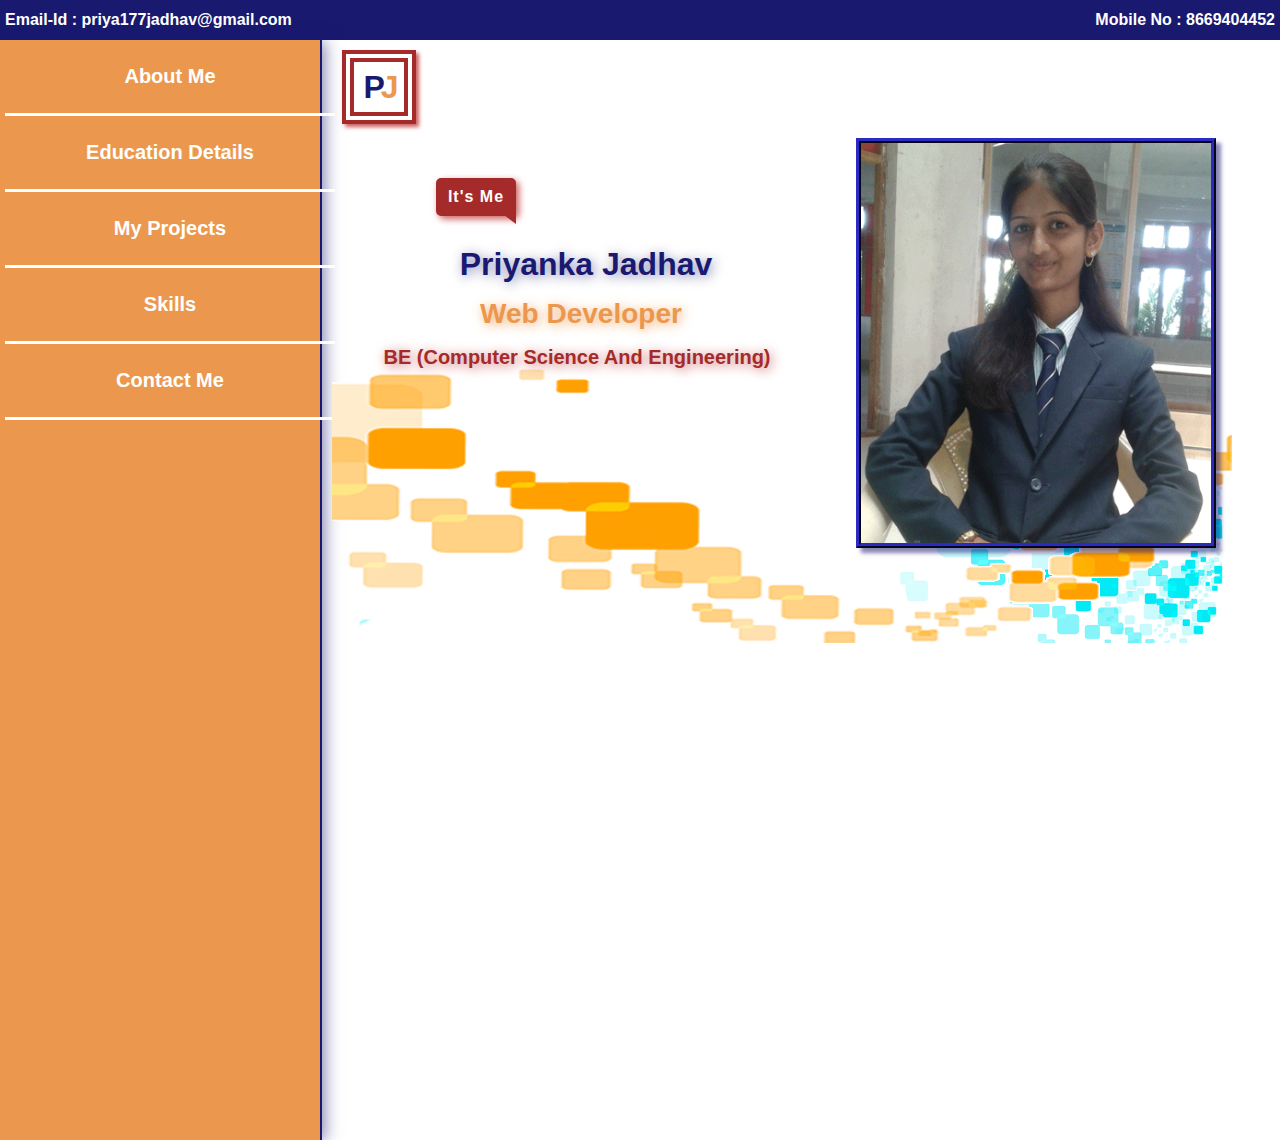
<file: index.html>
<html>
    <head>
        <title>Priyanka Portfolio</title>
        <meta name="viewport" content="decvice=device-width,initial-scale=1.0">
        <link rel="stylesheet" href="style.css">
    </head>
    <body>

        <div id="header">
            <div id="left-div">Email-Id : priya177jadhav@gmail.com</div>
            <div id="right-div">Mobile No : 8669404452</div>
        </div><!--Header div closes-->

        <div class="clear"></div><!--clear div closes-->

        <div id="parent-div"> 
            
        <div id="menu-div">
            <ul>
                <li><a href="about-me.html">About Me</a></li>
                <li><a href="education-details.html">Education Details</a></li>
                <li><a href="projects.html">My Projects</a></li>
                <li><a href="skills.html">Skills</a></li>
                <li><a href="contact-me.html">Contact Me</a></li>
            </ul>
        </div><!--Menu div closes-->

        <div id="main-div">

                <a href="index.html"><div id="priya-logo">
                    <span style="color: rgb(25,25,112);">P</span><span style="color: #EB984E;">J</span>
            </div></a><!--priya logo div closes-->

            <div class="clear"></div><!--clear div closes-->
            
            <div id="name-photo">
                
                    <div id="title-div"> 
                    <div class="box arrow-bottom">It's Me </div><!--box div closes-->
                    <div class="clear"></div>
                    <div id="nametitlediv">
                        <p id="p1">Priyanka Jadhav</p>
                        <p id="p2">Web Developer</p>
                        <p id="p3">BE (Computer Science And Engineering)</p>
                    </div>
                </div><!--title div closes-->

                <div id="photo-div">
                    <div id="priya-photo"><img src="images/priya-photo13.png" alt="" class="responsive" style="  width: 350px;
                        height: 400px;"></img></div>
                </div><!--photo div closes-->
            </div><!--name photo div closes-->
        </div><!--main div closes-->
    </div><!--Parent div closes-->
    <div class="clear"></div>
    <div id="social-media">
        <div class="flex-div"><a target="blank" href="https://accounts.google.com/ServiceLogin/signinchooser?
            service=mail&passive=true&rm=false&continue=https%3A%2F%2Fmail.google.com%2Fmail%2F%3Ftab
            %3Dwm%26ogbl&scc=1&ltmpl=default&ltmplcache=2&emr=1&osid=1&flowName=GlifWebSignIn&flowEntry=ServiceLogin">
            <img src="images/gmail.png" alt="gmail-image" id="img1" title="gmail"></a></div>

        <div class="flex-div"><a href="https://www.linkedin.com/in/priyankajadhav177/" target="blank"><img src="images/linkedin.png" alt="linkedin-image" id="img2" title="linkedin"></a></div>
        <div class="flex-div"><a href="https://www.indeed.jobs/career/Login" target="blank"><img src="images/indeed.png" alt="indeed-image" id="img3" title="indeed"></a></div>
        <div class="flex-div"><a href="https://www.naukri.com/mnjuser/profile?id=&altresid" target="blank"><img src="images/nukari.png" alt="naukri-image" id="img4" title="naukri"></a></div>
        <div class="flex-div"><a href="https://www.behance.net/priyankajadhav" target="blank"><img src="images/behance.png" alt="behance-image" id="img5" title="behance"></a></div>
        <div class="flex-div"><a href="https://in.pinterest.com/priya177jadhav/" target="blank"><img src="images/pinterest.png" alt="pinterest-image" id="img6" title="pinterest"></a></div>
    </div>
    </body>
</html>
</file>
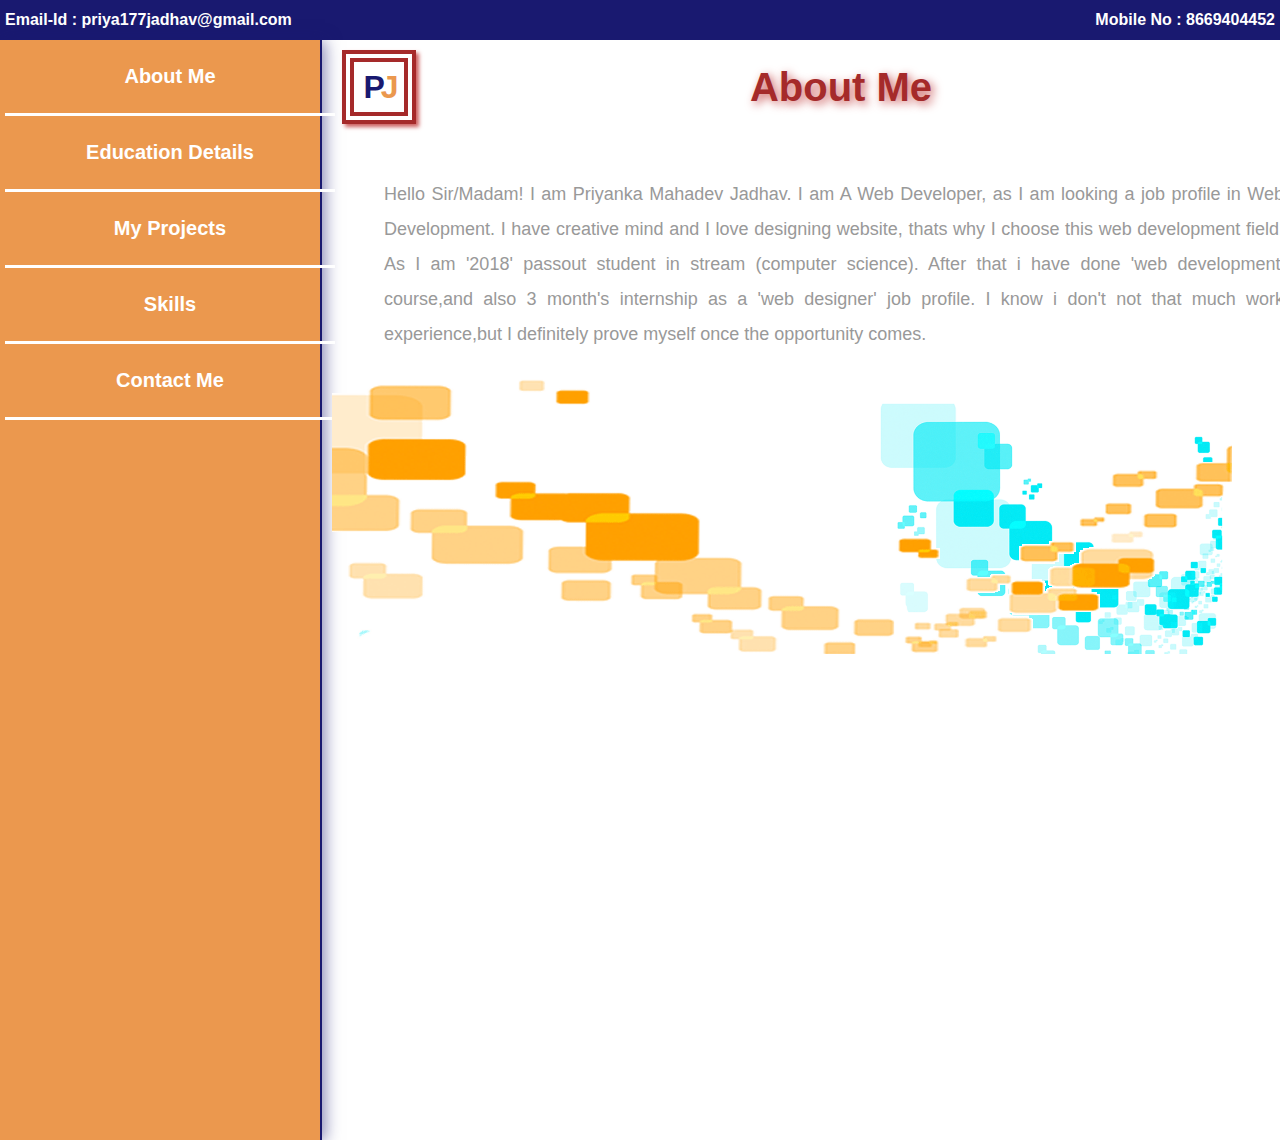
<file: about-me.html>
<html>
    <head>
        <title>Priyanka Portfolio</title>
        <meta name="viewport" content="decvice=device-width,initial-scale=1.0">
        <link rel="stylesheet" href="style.css">
    </head>
    <body>

        <div id="header">
            <div id="left-div">Email-Id : priya177jadhav@gmail.com</div>
            <div id="right-div">Mobile No : 8669404452</div>
        </div><!--Header div closes-->

        <div class="clear"></div><!--clear div closes-->

        <div id="parent-div"> 
            
        <div id="menu-div">
            <ul>
                <li><a href="about-me.html">About Me</a></li>
                <li><a href="education-details.html">Education Details</a></li>
                <li><a href="projects.html">My Projects</a></li>
                <li><a href="skills.html">Skills</a></li>
                <li><a href="contact-me.html">Contact Me</a></li>
            </ul>
        </div><!--Menu div closes-->

        <div id="main-div">

                <a href="index.html"><div id="priya-logo">
                <span style="color: rgb(25,25,112);">P</span><span style="color: #EB984E;">J</span>
            </div></a><!--priya logo div closes-->

            <div id="page-title">About Me</div><!--page title div closes-->

            <div class="clear"></div><!--clear div closes-->
            <div id="name-photo">
                <div id="about-me"><p>Hello Sir/Madam! I am Priyanka Mahadev Jadhav. I am A Web Developer, as I am looking a job profile in 
                    Web Development. I have creative mind and I love designing website, thats why I choose this web development field.
                     As I am '2018' passout student in stream (computer science). After that i have done 'web development' course,and 
                     also 3 month's internship as a 'web designer' job profile. I know i don't not that much work experience,but I definitely 
                     prove myself once the opportunity comes. </p></div>
            </div><!--name  photo div closes-->

            
        </div><!--main div closes-->
    </div><!--Parent div closes-->
    <div class="clear"></div>
    <div id="social-media">
        <div class="flex-div"><a target="blank" href="https://accounts.google.com/ServiceLogin/signinchooser?
            service=mail&passive=true&rm=false&continue=https%3A%2F%2Fmail.google.com%2Fmail%2F%3Ftab
            %3Dwm%26ogbl&scc=1&ltmpl=default&ltmplcache=2&emr=1&osid=1&flowName=GlifWebSignIn&flowEntry=ServiceLogin">
            <img src="images/gmail.png" alt="gmail-image" id="img1" title="gmail"></a></div>

        <div class="flex-div"><a href="https://www.linkedin.com/in/priyankajadhav177/" target="blank"><img src="images/linkedin.png" alt="linkedin-image" id="img2" title="linkedin"></a></div>
        <div class="flex-div"><a href="https://www.indeed.jobs/career/Login" target="blank"><img src="images/indeed.png" alt="indeed-image" id="img3" title="indeed"></a></div>
        <div class="flex-div"><a href="https://www.naukri.com/mnjuser/profile?id=&altresid" target="blank"><img src="images/nukari.png" alt="naukri-image" id="img4" title="naukri"></a></div>
        <div class="flex-div"><a href="https://www.behance.net/priyankajadhav" target="blank"><img src="images/behance.png" alt="behance-image" id="img5" title="behance"></a></div>
        <div class="flex-div"><a href="https://in.pinterest.com/priya177jadhav/" target="blank"><img src="images/pinterest.png" alt="pinterest-image" id="img6" title="pinterest"></a></div>
    </div>
    </body>
</html>
</file>
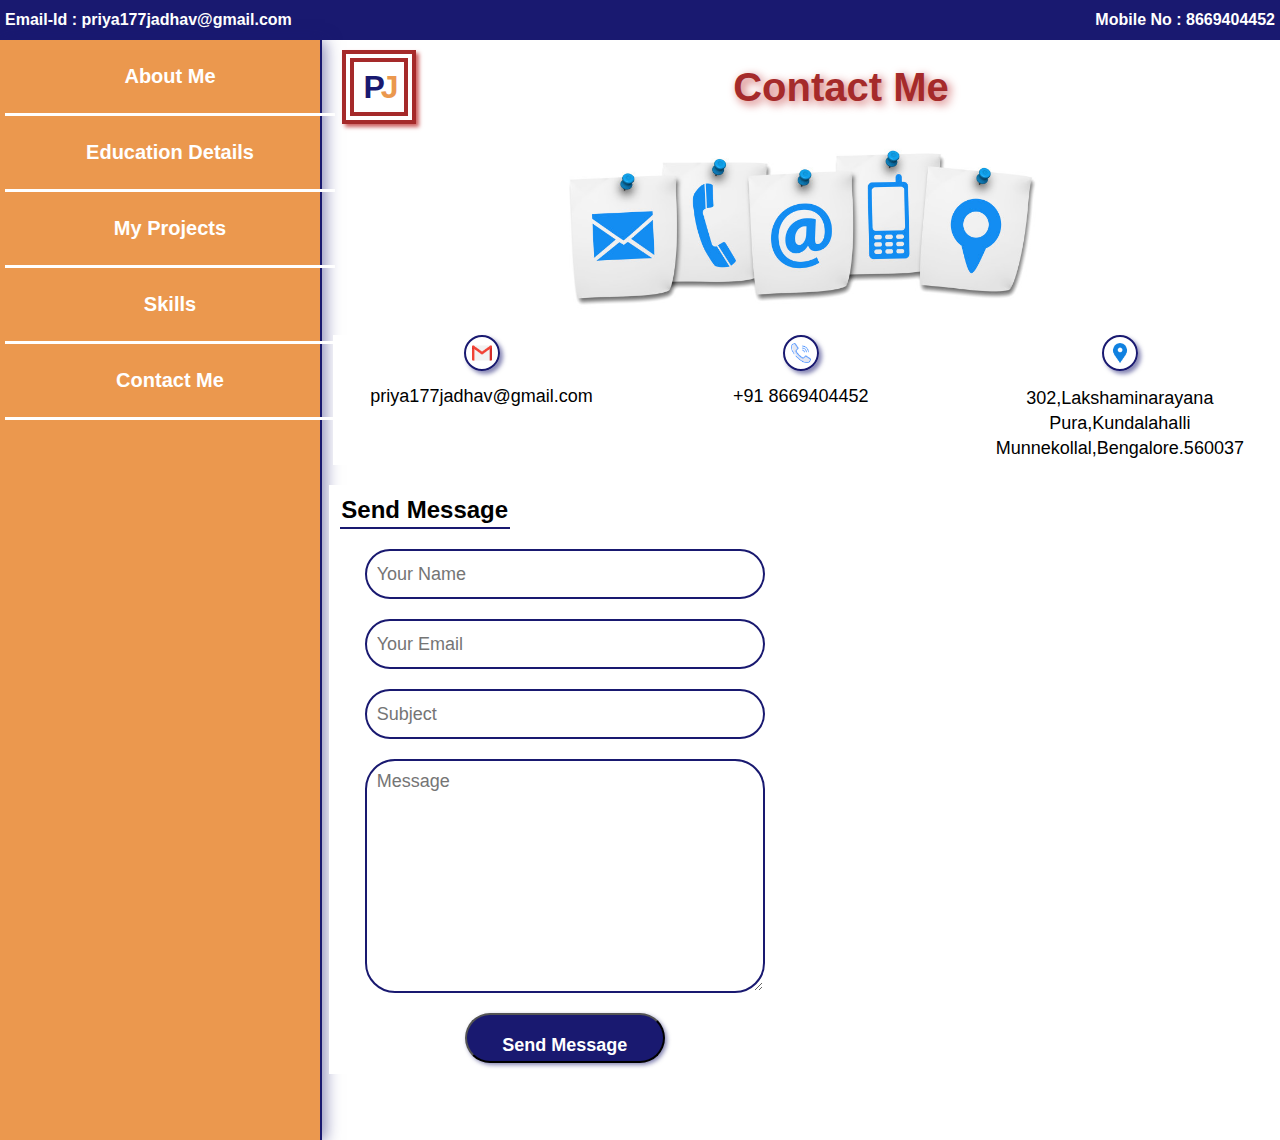
<file: contact-me.html>
<html>
    <head>
        <title>Priyanka Portfolio</title>
        <meta name="viewport" content="decvice=device-width,initial-scale=1.0">
        <link rel="stylesheet" href="style.css">
    </head>
    <body>

        <div id="header">
            <div id="left-div">Email-Id : priya177jadhav@gmail.com</div>
            <div id="right-div">Mobile No : 8669404452</div>
        </div><!--Header div closes-->

        <div class="clear"></div><!--clear div closes-->

        <div id="parent-div"> 
            
        <div id="menu-div">
            <ul>
                <li><a href="about-me.html">About Me</a></li>
                <li><a href="education-details.html">Education Details</a></li>
                <li><a href="projects.html">My Projects</a></li>
                <li><a href="skills.html">Skills</a></li>
                <li><a href="contact-me.html">Contact Me</a></li>
            </ul>
        </div><!--Menu div closes-->

        <div id="main-div">

                <a href="index.html"><div id="priya-logo">
                <span style="color: rgb(25,25,112);">P</span><span style="color: #EB984E;">J</span>
            </div></a><!--priya logo div closes-->

            <div id="page-title">Contact Me</div><!--page title div closes-->

            <div class="clear"></div><!--clear div closes-->

            <div id="contact-img"><img src="images/contact-us-icon-900x350.jpg" alt="contact me image" class="responsive-img"></div>

            <div id="contact-details-flex">

              <div id="flex-div-class1">
                  <div class="logo-images"><img src="images/gmail.png" alt="email images"></div>
                  <div class="personal-details">priya177jadhav@gmail.com</div>
              </div><!-- flex-div-class1 closes -->

                <div id="flex-div-class2">
                        <div class="logo-images"><img src="images/call.png" alt="phone images"></div>
                        <div class="personal-details">+91 8669404452</div>
                </div> <!-- flex-div-class2 closes -->

                <div id="flex-div-class3">
                        <div class="logo-images"><img src="images/placeholder.png" alt="address images"></div>
                        <div class="personal-details">302,Lakshaminarayana Pura,Kundalahalli Munnekollal,Bengalore.560037</div>
                </div> <!-- flex-div-class3 closes -->
            </div><!--contact-details-flex closes-->
            <div id="form-location">
                <div id="form-details-flex" class="form-location-flex">
                    <h3 id="send-message">Send Message</h3>

                    <div id="form-details"><form action=""">
                        <div><input type="text" placeholder="Your Name" class="input-div"></div>
                        <div><input type="email" placeholder="Your Email" class="input-div"></div>
                        <div><input type="text" placeholder="Subject" class="input-div"></div>
                        <div><textarea name="" id="" cols="30" rows="10" placeholder="Message" class="input-div1"></textarea></div>
                        <div><a href="#"><button type="submit" class="input-div2">Send Message</button></a></div>
                    </form></div>
                </div><!--form details closes-->


                <div id="location-flex" class="form-location-flex">

                    <iframe src="https://www.google.com/maps/embed?pb=!1m18!1m12!1m3!1d3888.2343712099573!2d77.71284431430419!
                    3d12.956849218708772!2m3!1f0!2f0!3f0!3m2!1i1024!2i768!4f13.1!3m3!1m2!1s0x3bae123958f3a7b7%3A0x76fee745
                    77540643!2sKundalahalli%20Gate!5e0!3m2!1sen!2sin!4v1575120470648!5m2!1sen!2sin" 
                    width="465" height="570" frameborder="0" style="border:0;" allowfullscreen=""></iframe>

                </div><!--location details closes-->
            </div><!--form-location-->
        </div><!--main div closes-->
    </div><!--Parent div closes-->
    <div class="clear"></div>
    <div id="social-media">
        <div class="flex-div"><a target="blank" href="https://accounts.google.com/ServiceLogin/signinchooser?
            service=mail&passive=true&rm=false&continue=https%3A%2F%2Fmail.google.com%2Fmail%2F%3Ftab
            %3Dwm%26ogbl&scc=1&ltmpl=default&ltmplcache=2&emr=1&osid=1&flowName=GlifWebSignIn&flowEntry=ServiceLogin">
            <img src="images/gmail.png" alt="gmail-image" id="img1" title="gmail"></a></div>

        <div class="flex-div"><a href="https://www.linkedin.com/in/priyankajadhav177/" target="blank"><img src="images/linkedin.png" alt="linkedin-image" id="img2" title="linkedin"></a></div>
        <div class="flex-div"><a href="https://www.indeed.jobs/career/Login" target="blank"><img src="images/indeed.png" alt="indeed-image" id="img3" title="indeed"></a></div>
        <div class="flex-div"><a href="https://www.naukri.com/mnjuser/profile?id=&altresid" target="blank"><img src="images/nukari.png" alt="naukri-image" id="img4" title="naukri"></a></div>
        <div class="flex-div"><a href="https://www.behance.net/priyankajadhav" target="blank"><img src="images/behance.png" alt="behance-image" id="img5" title="behance"></a></div>
        <div class="flex-div"><a href="https://in.pinterest.com/priya177jadhav/" target="blank"><img src="images/pinterest.png" alt="pinterest-image" id="img6" title="pinterest"></a></div>
    </div>
    </body>
</html>
</file>
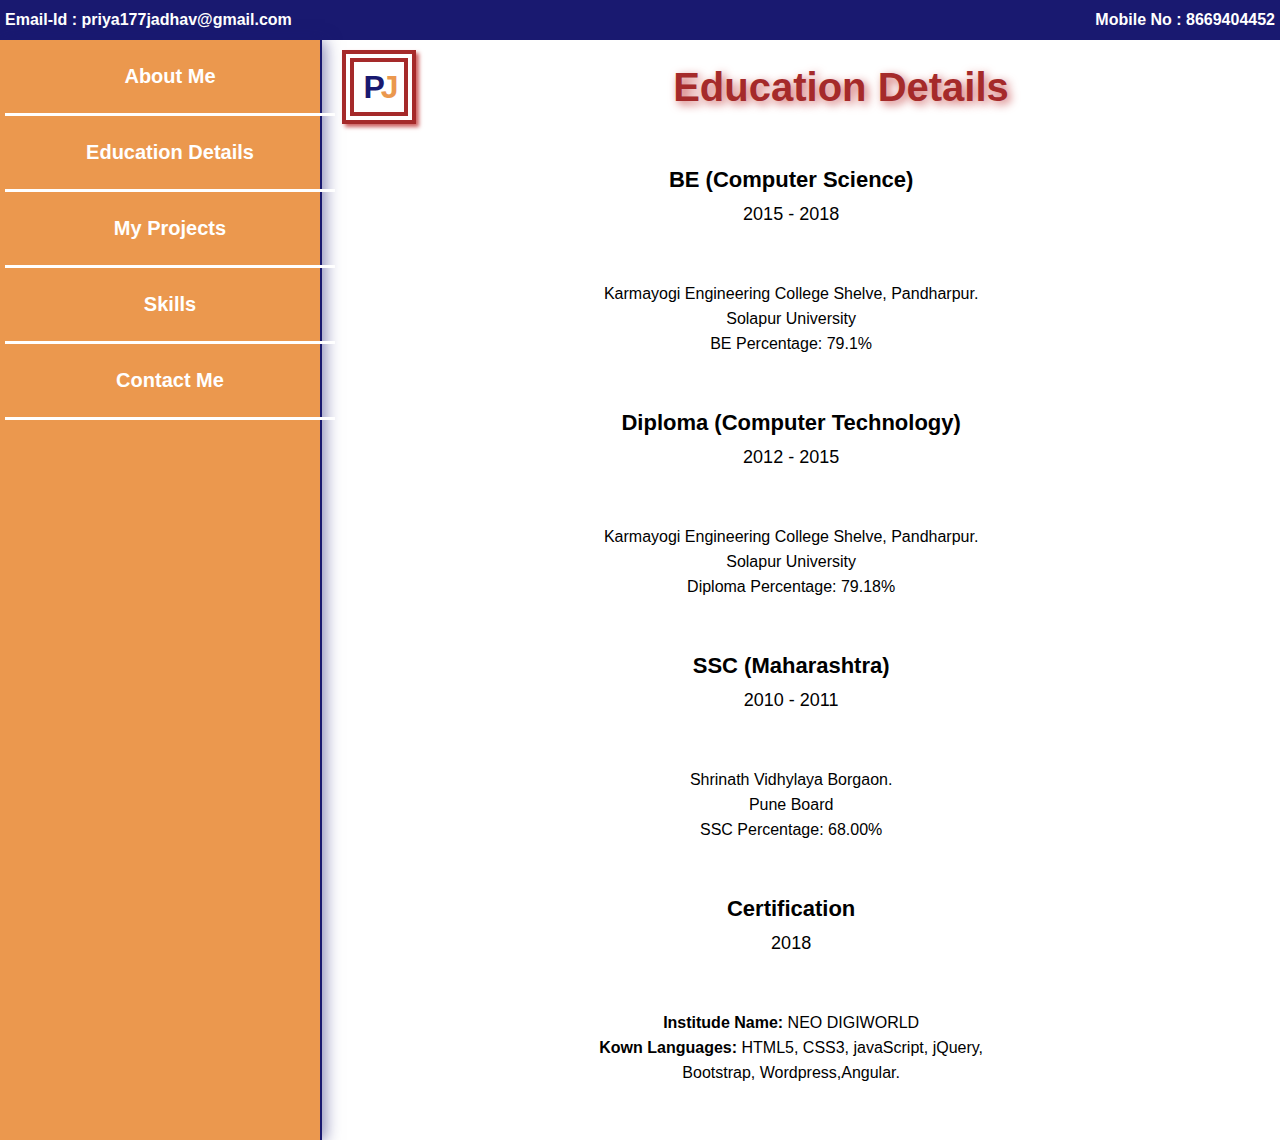
<file: education-details.html>
<html>
    <head>
        <title>Priyanka Portfolio</title>
        <meta name="viewport" content="decvice=device-width,initial-scale=1.0">
        <link rel="stylesheet" href="style.css">
    </head>
    <body>

        <div id="header">
            <div id="left-div">Email-Id : priya177jadhav@gmail.com</div>
            <div id="right-div">Mobile No : 8669404452</div>
        </div><!--Header div closes-->

        <div class="clear"></div><!--clear div closes-->

        <div id="parent-div"> 
            
        <div id="menu-div">
            <ul>
                <li><a href="about-me.html">About Me</a></li>
                <li><a href="education-details.html">Education Details</a></li>
                <li><a href="projects.html">My Projects</a></li>
                <li><a href="skills.html">Skills</a></li>
                <li><a href="contact-me.html">Contact Me</a></li>
            </ul>
        </div><!--Menu div closes-->

        <div id="main-div">

                <a href="index.html"><div id="priya-logo">
                <span style="color: rgb(25,25,112);">P</span><span style="color: #EB984E;">J</span>
            </div></a><!--priya logo div closes-->

            <div id="page-title">Education Details</div><!--page title div closes-->

            <div class="clear"></div><!--clear div closes-->
            <div id="education-details">
                <div class="edu-det">
                        <p id="edu-title">BE (Computer Science)</p>
                        <p id="passout-year">2015 - 2018</p>
                </div>
                <div class="edu-det">
                        <p id="school-name">
                                <p>Karmayogi Engineering College Shelve, Pandharpur.</p>
                                <p>Solapur University</p>
                                <p>BE Percentage: 79.1%</p>
                        </p>
                </div>
                <div class="edu-det">
                        <p id="edu-title">Diploma (Computer Technology)</p>
                        <p id="passout-year">2012 - 2015</p>
                </div>
                <div class="edu-det">
                        <p id="school-name">
                                <p>Karmayogi Engineering College Shelve, Pandharpur.</p>
                                <p>Solapur University</p>
                                <p>Diploma Percentage: 79.18%</p>
                        </p>
                </div>
                <div class="edu-det">
                        <p id="edu-title">SSC (Maharashtra)</p>
                        <p id="passout-year">2010 - 2011</p>
                </div>
                <div class="edu-det">
                        <p id="school-name">
                                <p>Shrinath Vidhylaya Borgaon.</p>
                                <p>Pune Board</p>
                                <p>SSC Percentage: 68.00%</p>
                        </p>
                </div>
                <div class="edu-det">
                        <p id="edu-title">Certification</p>
                        <p id="passout-year">2018</p>
                </div> 
                <div class="edu-det"> 
                    <p id="school-name">
                        <p><b>Institude Name:</b> NEO DIGIWORLD</p>
                        <p><b>Kown Languages:</b> HTML5, CSS3, javaScript, jQuery, Bootstrap, Wordpress,Angular.</p>
                </p></div>
            </div><!--education details closes-->
            
        </div><!--main div closes-->
    </div><!--Parent div closes-->
    <div class="clear"></div>
    <div id="social-media">
        <div class="flex-div"><a target="blank" href="https://accounts.google.com/ServiceLogin/signinchooser?
            service=mail&passive=true&rm=false&continue=https%3A%2F%2Fmail.google.com%2Fmail%2F%3Ftab
            %3Dwm%26ogbl&scc=1&ltmpl=default&ltmplcache=2&emr=1&osid=1&flowName=GlifWebSignIn&flowEntry=ServiceLogin">
            <img src="images/gmail.png" alt="gmail-image" id="img1" title="gmail"></a></div>

        <div class="flex-div"><a href="https://www.linkedin.com/in/priyankajadhav177/" target="blank"><img src="images/linkedin.png" alt="linkedin-image" id="img2" title="linkedin"></a></div>
        <div class="flex-div"><a href="https://www.indeed.jobs/career/Login" target="blank"><img src="images/indeed.png" alt="indeed-image" id="img3" title="indeed"></a></div>
        <div class="flex-div"><a href="https://www.naukri.com/mnjuser/profile?id=&altresid" target="blank"><img src="images/nukari.png" alt="naukri-image" id="img4" title="naukri"></a></div>
        <div class="flex-div"><a href="https://www.behance.net/priyankajadhav" target="blank"><img src="images/behance.png" alt="behance-image" id="img5" title="behance"></a></div>
        <div class="flex-div"><a href="https://in.pinterest.com/priya177jadhav/" target="blank"><img src="images/pinterest.png" alt="pinterest-image" id="img6" title="pinterest"></a></div>
    </div>
    </body>
</html>
</file>
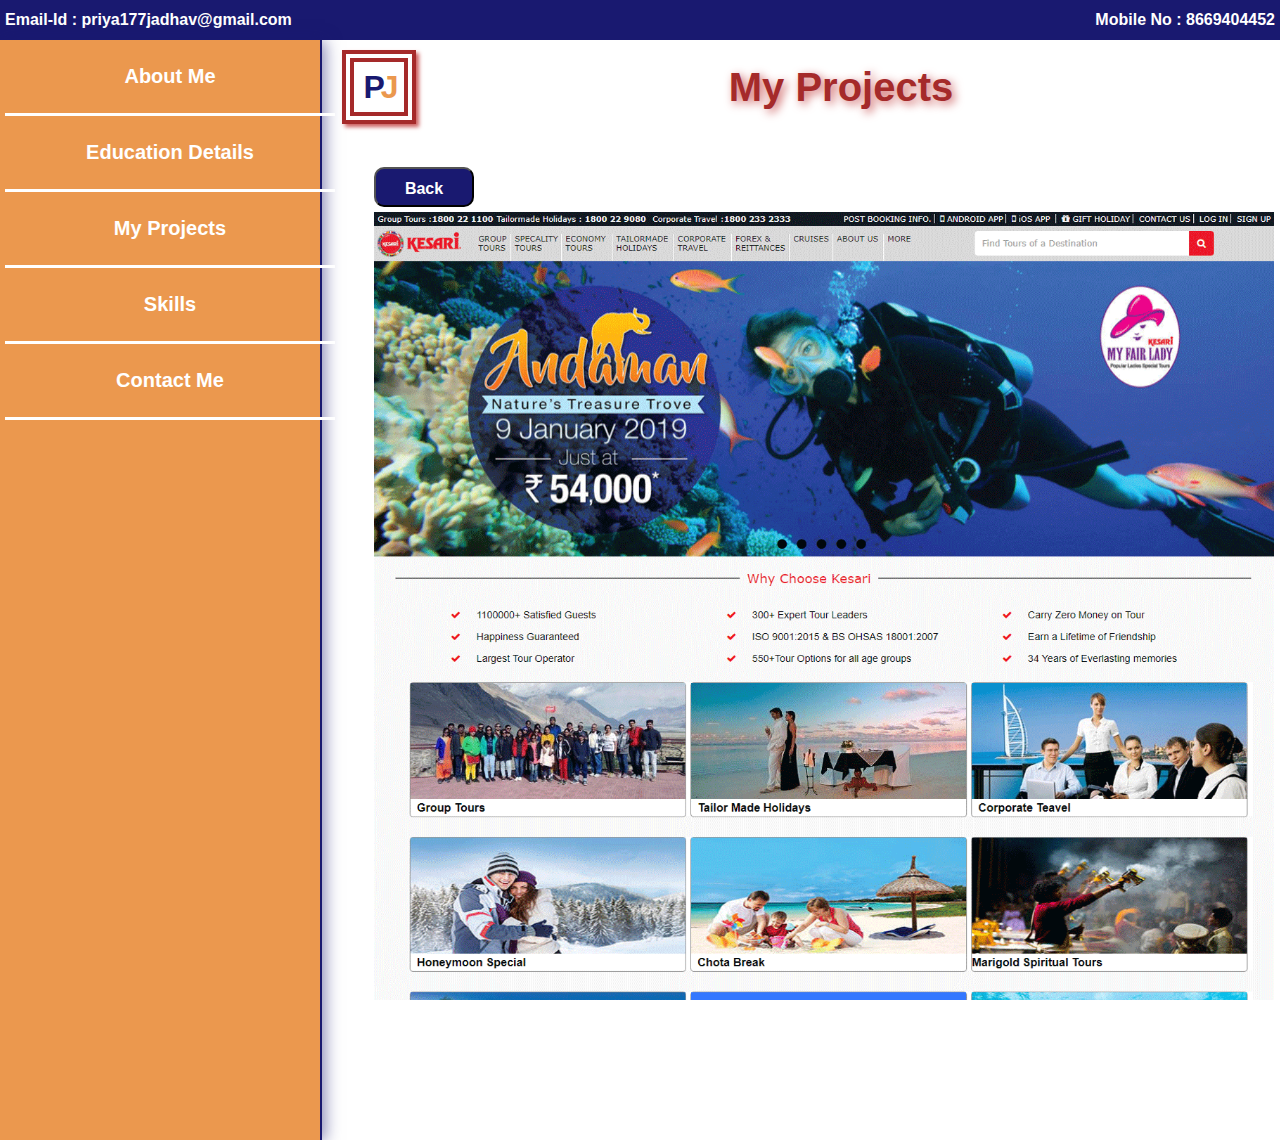
<file: page1.html>
<html>
    <head>
        <title>Priyanka Portfolio</title>
        <meta name="viewport" content="width=device-width, initial-scale=1">
        <link rel="stylesheet" href="style.css">
    </head>
    <body>

        <div id="header">
            <div id="left-div">Email-Id : priya177jadhav@gmail.com</div>
            <div id="right-div">Mobile No : 8669404452</div>
        </div><!--Header div closes-->

        <div class="clear"></div><!--clear div closes-->

        <div id="parent-div"> 
            
        <div id="menu-div">
            <ul>
                <li><a href="about-me.html">About Me</a></li>
                <li><a href="education-details.html">Education Details</a></li>
                <li><a href="projects.html">My Projects</a></li>
                <li><a href="skills.html">Skills</a></li>
                <li><a href="contact-me.html">Contact Me</a></li>
            </ul>
        </div><!--Menu div closes-->

        <div id="main-div">

                <a href="index.html"><div id="priya-logo">
                <span style="color: rgb(25,25,112);">P</span><span style="color: #EB984E;">J</span>
            </div></a><!--priya logo div closes-->

            <div id="page-title">My Projects</div><!--page title div closes-->

            <div class="clear"></div><!--clear div closes-->
            <div id="name-photo3">
                <div><a href="projects.html"><button type="button">Back</button></a></div>
                <div><img src="images/Page1.png" alt="" class="images-responsive1"></div>

            </div><!--name photo3 closes-->

            
        </div><!--main div closes-->
    </div><!--Parent div closes-->
    <div class="clear"></div>
    <div id="social-media">
        <div class="flex-div"><a target="blank" href="https://accounts.google.com/ServiceLogin/signinchooser?
            service=mail&passive=true&rm=false&continue=https%3A%2F%2Fmail.google.com%2Fmail%2F%3Ftab
            %3Dwm%26ogbl&scc=1&ltmpl=default&ltmplcache=2&emr=1&osid=1&flowName=GlifWebSignIn&flowEntry=ServiceLogin">
            <img src="images/gmail.png" alt="gmail-image" id="img1" title="gmail"></a></div>

        <div class="flex-div"><a href="https://www.linkedin.com/in/priyankajadhav177/" target="blank"><img src="images/linkedin.png" alt="linkedin-image" id="img2" title="linkedin"></a></div>
        <div class="flex-div"><a href="https://www.indeed.jobs/career/Login" target="blank"><img src="images/indeed.png" alt="indeed-image" id="img3" title="indeed"></a></div>
        <div class="flex-div"><a href="https://www.naukri.com/mnjuser/profile?id=&altresid" target="blank"><img src="images/nukari.png" alt="naukri-image" id="img4" title="naukri"></a></div>
        <div class="flex-div"><a href="https://www.behance.net/priyankajadhav" target="blank"><img src="images/behance.png" alt="behance-image" id="img5" title="behance"></a></div>
        <div class="flex-div"><a href="https://in.pinterest.com/priya177jadhav/" target="blank"><img src="images/pinterest.png" alt="pinterest-image" id="img6" title="pinterest"></a></div>
    </div>
    </body>
</html>
</file>
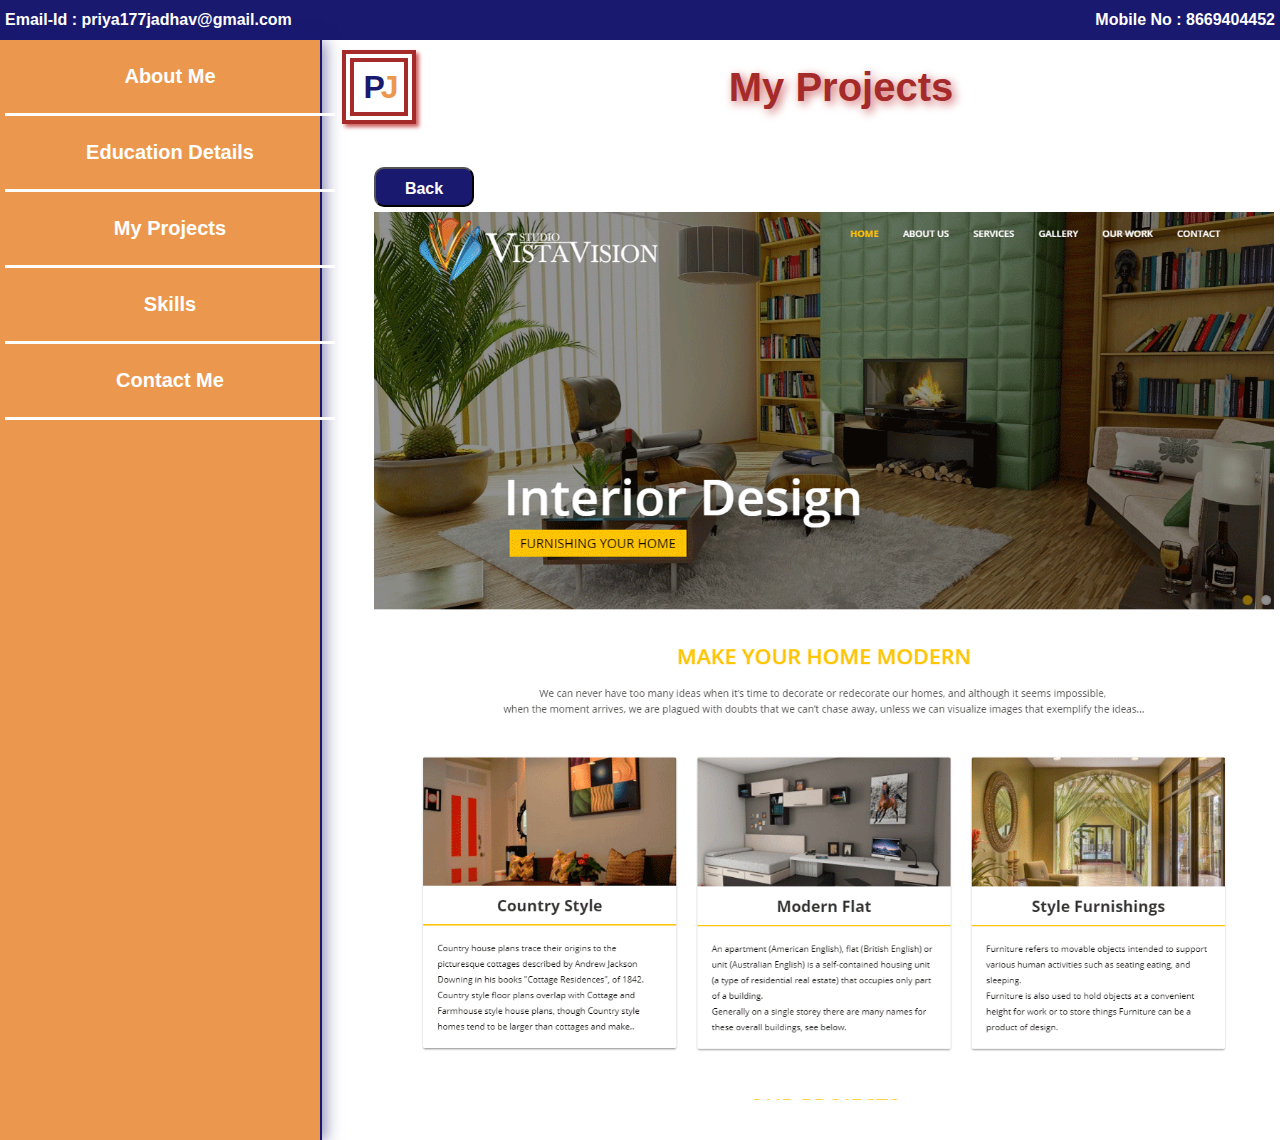
<file: page2.html>
<html>
    <head>
        <title>Priyanka Portfolio</title>
        <meta name="viewport" content="decvice=device-width,initial-scale=1.0">
        <link rel="stylesheet" href="style.css">
    </head>
    <body>

        <div id="header">
            <div id="left-div">Email-Id : priya177jadhav@gmail.com</div>
            <div id="right-div">Mobile No : 8669404452</div>
        </div><!--Header div closes-->

        <div class="clear"></div><!--clear div closes-->

        <div id="parent-div"> 
            
        <div id="menu-div">
            <ul>
                <li><a href="about-me.html">About Me</a></li>
                <li><a href="education-details.html">Education Details</a></li>
                <li><a href="projects.html">My Projects</a></li>
                <li><a href="skills.html">Skills</a></li>
                <li><a href="contact-me.html">Contact Me</a></li>
            </ul>
        </div><!--Menu div closes-->

        <div id="main-div">

                <a href="index.html"><div id="priya-logo">
                <span style="color: rgb(25,25,112);">P</span><span style="color: #EB984E;">J</span>
            </div></a><!--priya logo div closes-->

            <div id="page-title">My Projects</div><!--page title div closes-->

            <div class="clear"></div><!--clear div closes-->
            <div id="name-photo3">
                    <div><a href="projects.html"><button type="button">Back</button></a></div>
                <img src="images/Interiour-Template-11.png" alt="" class="images-responsive1">

            </div><!--name photo3 closes-->

            
        </div><!--main div closes-->
    </div><!--Parent div closes-->
    <div class="clear"></div>
    <div id="social-media">
        <div class="flex-div"><a target="blank" href="https://accounts.google.com/ServiceLogin/signinchooser?
            service=mail&passive=true&rm=false&continue=https%3A%2F%2Fmail.google.com%2Fmail%2F%3Ftab
            %3Dwm%26ogbl&scc=1&ltmpl=default&ltmplcache=2&emr=1&osid=1&flowName=GlifWebSignIn&flowEntry=ServiceLogin">
            <img src="images/gmail.png" alt="gmail-image" id="img1" title="gmail"></a></div>

        <div class="flex-div"><a href="https://www.linkedin.com/in/priyankajadhav177/" target="blank"><img src="images/linkedin.png" alt="linkedin-image" id="img2" title="linkedin"></a></div>
        <div class="flex-div"><a href="https://www.indeed.jobs/career/Login" target="blank"><img src="images/indeed.png" alt="indeed-image" id="img3" title="indeed"></a></div>
        <div class="flex-div"><a href="https://www.naukri.com/mnjuser/profile?id=&altresid" target="blank"><img src="images/nukari.png" alt="naukri-image" id="img4" title="naukri"></a></div>
        <div class="flex-div"><a href="https://www.behance.net/priyankajadhav" target="blank"><img src="images/behance.png" alt="behance-image" id="img5" title="behance"></a></div>
        <div class="flex-div"><a href="https://in.pinterest.com/priya177jadhav/" target="blank"><img src="images/pinterest.png" alt="pinterest-image" id="img6" title="pinterest"></a></div>
    </div>
    </body>
</html>
</file>
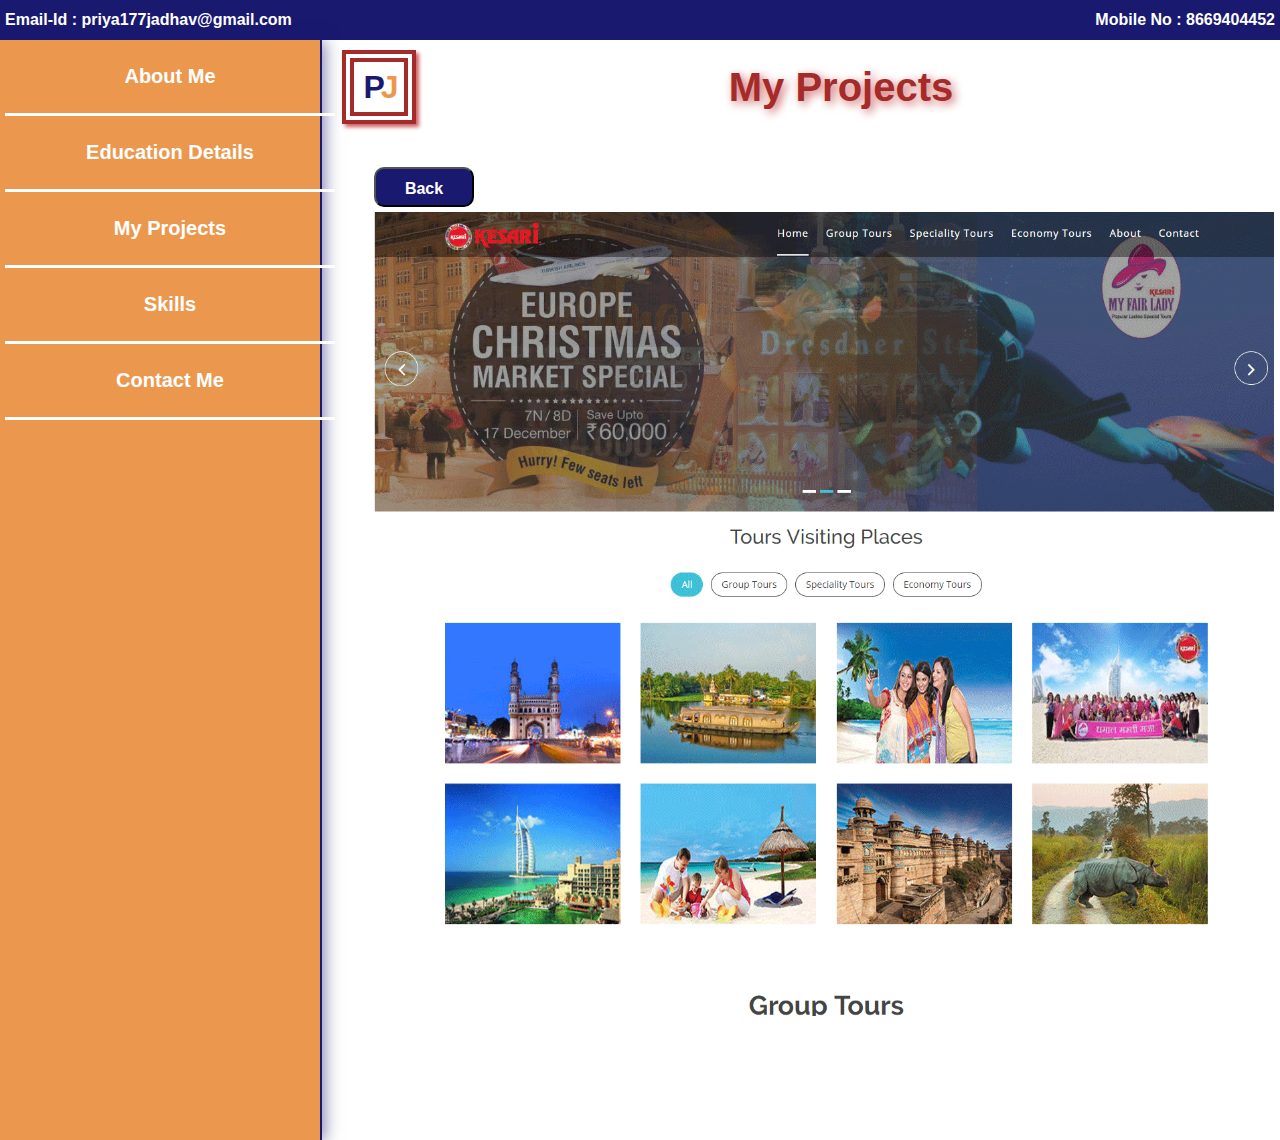
<file: page3.html>
<html>
    <head>
        <title>Priyanka Portfolio</title>
        <meta name="viewport" content="decvice=device-width,initial-scale=1.0">
        <link rel="stylesheet" href="style.css">
    </head>
    <body>

        <div id="header">
            <div id="left-div">Email-Id : priya177jadhav@gmail.com</div>
            <div id="right-div">Mobile No : 8669404452</div>
        </div><!--Header div closes-->

        <div class="clear"></div><!--clear div closes-->

        <div id="parent-div"> 
            
        <div id="menu-div">
            <ul>
                <li><a href="about-me.html">About Me</a></li>
                <li><a href="education-details.html">Education Details</a></li>
                <li><a href="projects.html">My Projects</a></li>
                <li><a href="skills.html">Skills</a></li>
                <li><a href="contact-me.html">Contact Me</a></li>
            </ul>
        </div><!--Menu div closes-->

        <div id="main-div">

                <a href="index.html"><div id="priya-logo">
                <span style="color: rgb(25,25,112);">P</span><span style="color: #EB984E;">J</span>
            </div></a><!--priya logo div closes-->

            <div id="page-title">My Projects</div><!--page title div closes-->

            <div class="clear"></div><!--clear div closes-->
            <div id="name-photo3">
                    <div><a href="projects.html"><button type="button">Back</button></a></div>
                <img src="images/bootstrap-template_Kesari-Tours_Parallel-X1.png" alt="" class="images-responsive1">

            </div><!--name photo3 closes-->

            
        </div><!--main div closes-->
    </div><!--Parent div closes-->
    <div class="clear"></div>
    <div id="social-media">
        <div class="flex-div"><a target="blank" href="https://accounts.google.com/ServiceLogin/signinchooser?
            service=mail&passive=true&rm=false&continue=https%3A%2F%2Fmail.google.com%2Fmail%2F%3Ftab
            %3Dwm%26ogbl&scc=1&ltmpl=default&ltmplcache=2&emr=1&osid=1&flowName=GlifWebSignIn&flowEntry=ServiceLogin">
            <img src="images/gmail.png" alt="gmail-image" id="img1" title="gmail"></a></div>

        <div class="flex-div"><a href="https://www.linkedin.com/in/priyankajadhav177/" target="blank"><img src="images/linkedin.png" alt="linkedin-image" id="img2" title="linkedin"></a></div>
        <div class="flex-div"><a href="https://www.indeed.jobs/career/Login" target="blank"><img src="images/indeed.png" alt="indeed-image" id="img3" title="indeed"></a></div>
        <div class="flex-div"><a href="https://www.naukri.com/mnjuser/profile?id=&altresid" target="blank"><img src="images/nukari.png" alt="naukri-image" id="img4" title="naukri"></a></div>
        <div class="flex-div"><a href="https://www.behance.net/priyankajadhav" target="blank"><img src="images/behance.png" alt="behance-image" id="img5" title="behance"></a></div>
        <div class="flex-div"><a href="https://in.pinterest.com/priya177jadhav/" target="blank"><img src="images/pinterest.png" alt="pinterest-image" id="img6" title="pinterest"></a></div>
    </div>
    </body>
</html>
</file>
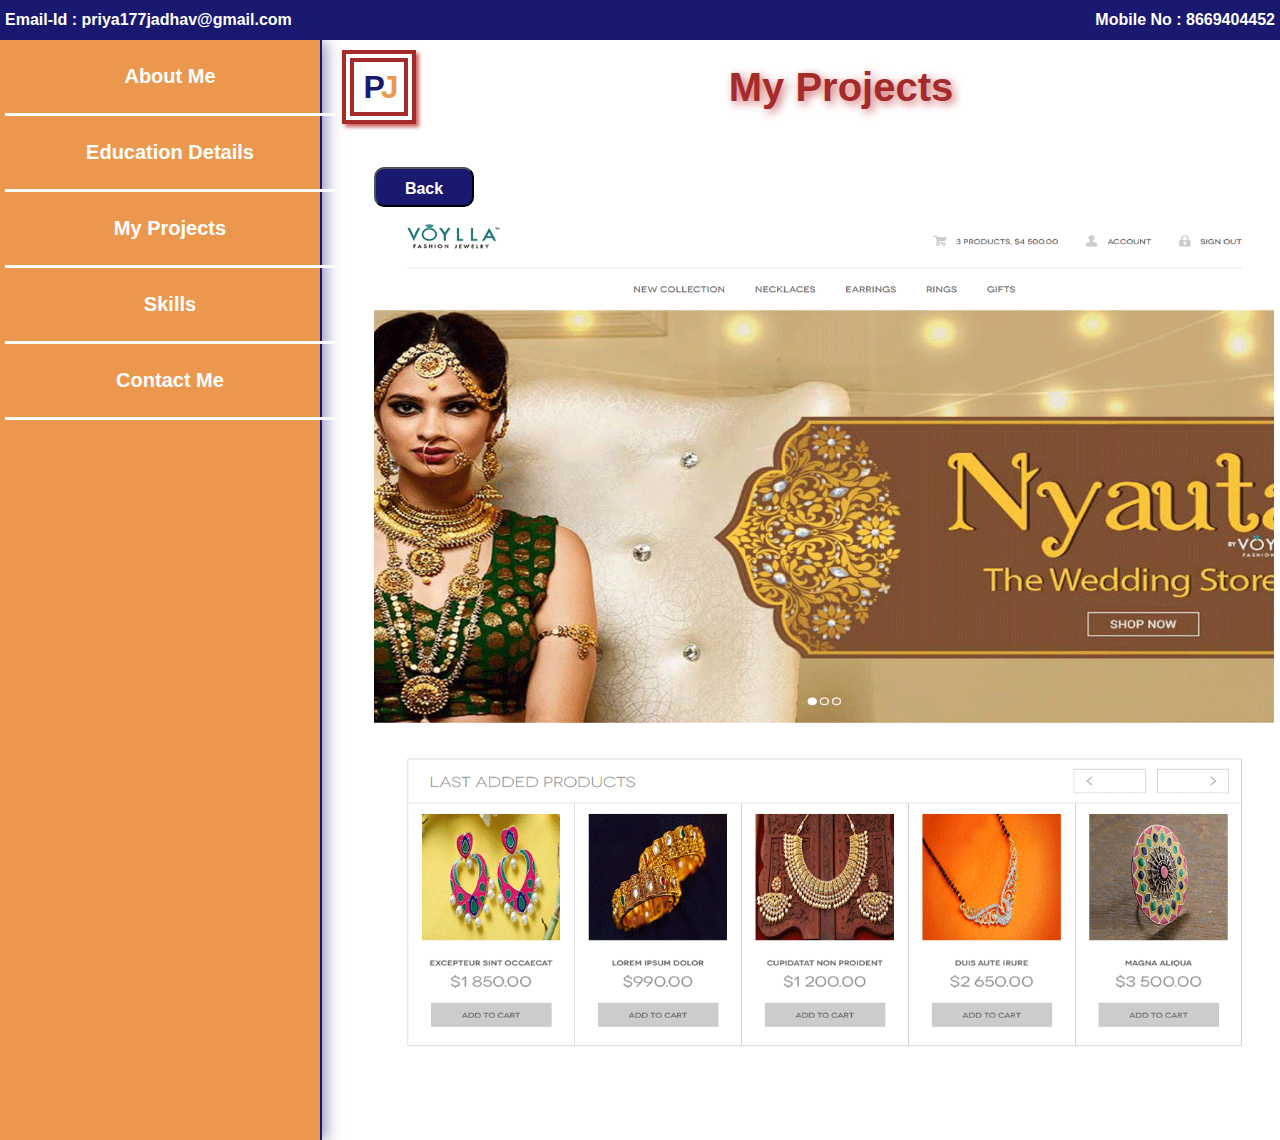
<file: page4.html>
<html>
    <head>
        <title>Priyanka Portfolio</title>
        <meta name="viewport" content="decvice=device-width,initial-scale=1.0">
        <link rel="stylesheet" href="style.css">
    </head>
    <body>

        <div id="header">
            <div id="left-div">Email-Id : priya177jadhav@gmail.com</div>
            <div id="right-div">Mobile No : 8669404452</div>
        </div><!--Header div closes-->

        <div class="clear"></div><!--clear div closes-->

        <div id="parent-div"> 
            
        <div id="menu-div">
            <ul>
                <li><a href="about-me.html">About Me</a></li>
                <li><a href="education-details.html">Education Details</a></li>
                <li><a href="projects.html">My Projects</a></li>
                <li><a href="skills.html">Skills</a></li>
                <li><a href="contact-me.html">Contact Me</a></li>
            </ul>
        </div><!--Menu div closes-->

        <div id="main-div">

                <a href="index.html"><div id="priya-logo">
                <span style="color: rgb(25,25,112);">P</span><span style="color: #EB984E;">J</span>
            </div></a><!--priya logo div closes-->

            <div id="page-title">My Projects</div><!--page title div closes-->

            <div class="clear"></div><!--clear div closes-->
            <div id="name-photo3">
                    <div><a href="projects.html"><button type="button">Back</button></a></div>
                <img src="images/Jwellary1.png" alt="" class="images-responsive1">

            </div><!--name photo3 closes-->

            
        </div><!--main div closes-->
    </div><!--Parent div closes-->
    <div class="clear"></div>
    <div id="social-media">
        <div class="flex-div"><a target="blank" href="https://accounts.google.com/ServiceLogin/signinchooser?
            service=mail&passive=true&rm=false&continue=https%3A%2F%2Fmail.google.com%2Fmail%2F%3Ftab
            %3Dwm%26ogbl&scc=1&ltmpl=default&ltmplcache=2&emr=1&osid=1&flowName=GlifWebSignIn&flowEntry=ServiceLogin">
            <img src="images/gmail.png" alt="gmail-image" id="img1" title="gmail"></a></div>

        <div class="flex-div"><a href="https://www.linkedin.com/in/priyankajadhav177/" target="blank"><img src="images/linkedin.png" alt="linkedin-image" id="img2" title="linkedin"></a></div>
        <div class="flex-div"><a href="https://www.indeed.jobs/career/Login" target="blank"><img src="images/indeed.png" alt="indeed-image" id="img3" title="indeed"></a></div>
        <div class="flex-div"><a href="https://www.naukri.com/mnjuser/profile?id=&altresid" target="blank"><img src="images/nukari.png" alt="naukri-image" id="img4" title="naukri"></a></div>
        <div class="flex-div"><a href="https://www.behance.net/priyankajadhav" target="blank"><img src="images/behance.png" alt="behance-image" id="img5" title="behance"></a></div>
        <div class="flex-div"><a href="https://in.pinterest.com/priya177jadhav/" target="blank"><img src="images/pinterest.png" alt="pinterest-image" id="img6" title="pinterest"></a></div>
    </div>
    </body>
</html>
</file>
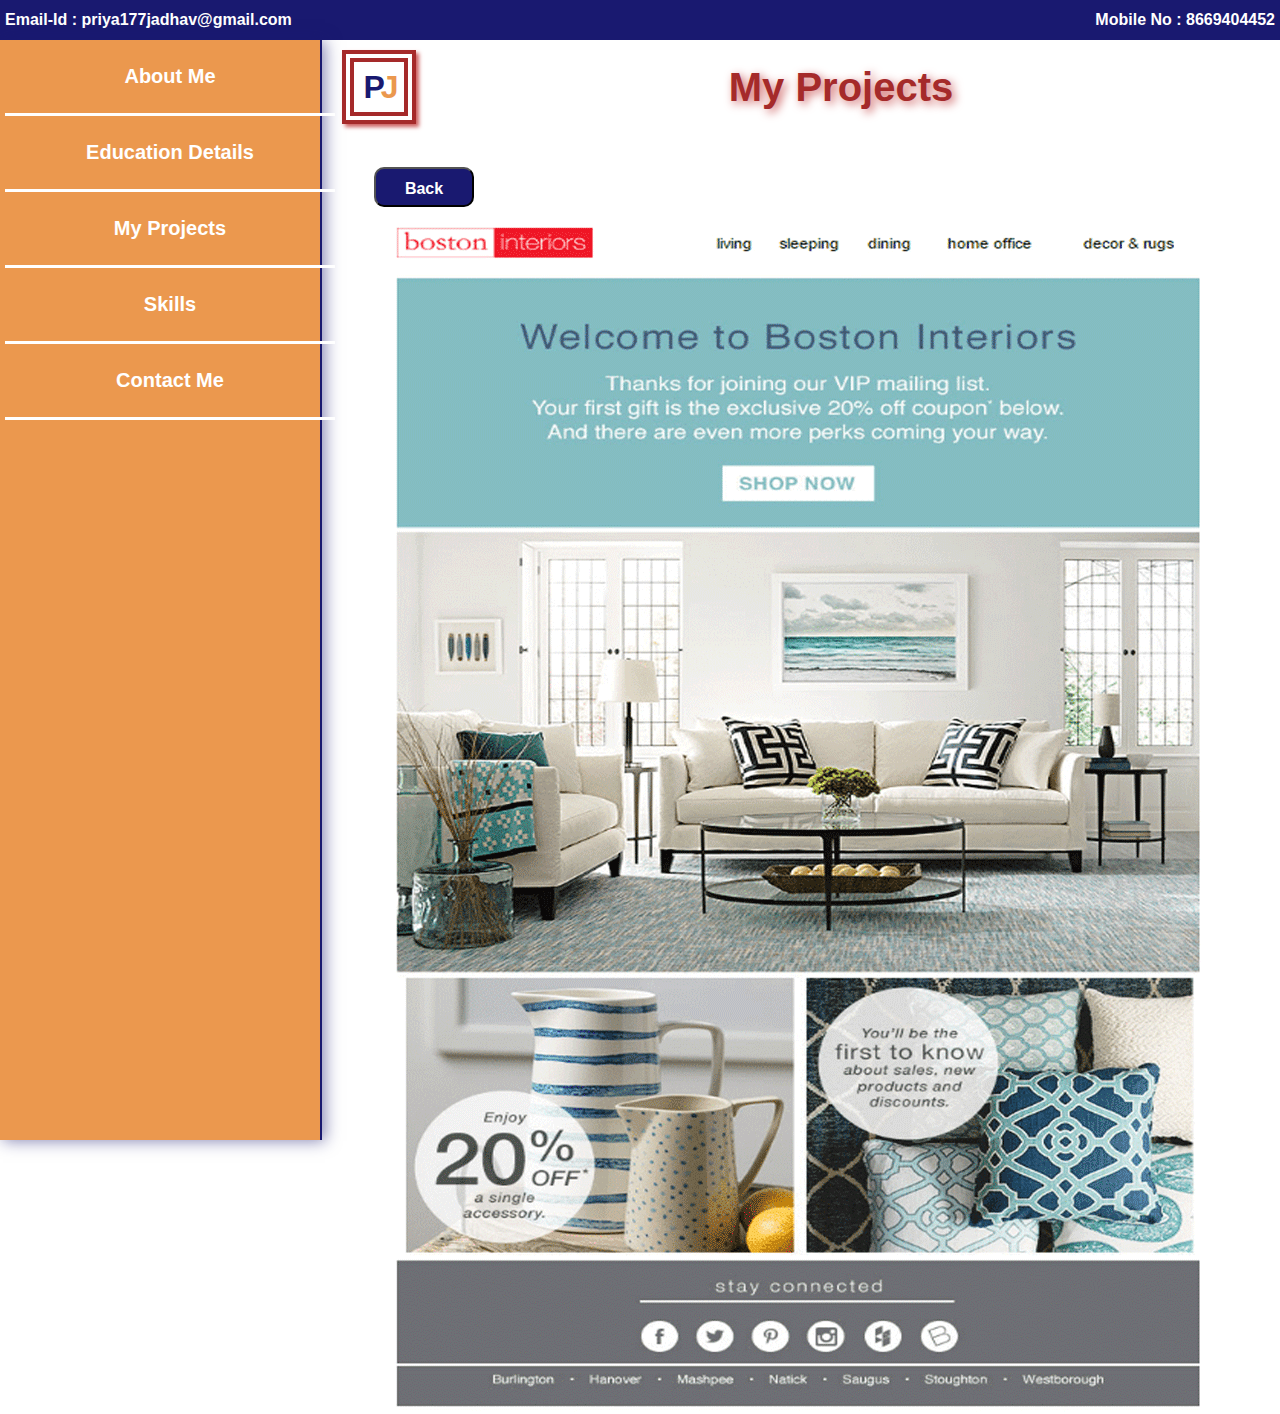
<file: page5.html>
<html>
    <head>
        <title>Priyanka Portfolio</title>
        <meta name="viewport" content="decvice=device-width,initial-scale=1.0">
        <link rel="stylesheet" href="style.css">
    </head>
    <body>

        <div id="header">
            <div id="left-div">Email-Id : priya177jadhav@gmail.com</div>
            <div id="right-div">Mobile No : 8669404452</div>
        </div><!--Header div closes-->

        <div class="clear"></div><!--clear div closes-->

        <div id="parent-div"> 
            
        <div id="menu-div">
            <ul>
                <li><a href="about-me.html">About Me</a></li>
                <li><a href="education-details.html">Education Details</a></li>
                <li><a href="projects.html">My Projects</a></li>
                <li><a href="skills.html">Skills</a></li>
                <li><a href="contact-me.html">Contact Me</a></li>
            </ul>
        </div><!--Menu div closes-->

        <div id="main-div">

                <a href="index.html"><div id="priya-logo">
                <span style="color: rgb(25,25,112);">P</span><span style="color: #EB984E;">J</span>
            </div></a><!--priya logo div closes-->

            <div id="page-title">My Projects</div><!--page title div closes-->

            <div class="clear"></div><!--clear div closes-->
            <div id="name-photo3">
                    <div><a href="projects.html"><button type="button">Back</button></a></div>
                <img src="images/boston-interiors-welcome-message.png" alt="" class="images-responsive1">

            </div><!--name photo3 closes-->

            
        </div><!--main div closes-->
    </div><!--Parent div closes-->
    <div class="clear"></div>
    <div id="social-media">
        <div class="flex-div"><a target="blank" href="https://accounts.google.com/ServiceLogin/signinchooser?
            service=mail&passive=true&rm=false&continue=https%3A%2F%2Fmail.google.com%2Fmail%2F%3Ftab
            %3Dwm%26ogbl&scc=1&ltmpl=default&ltmplcache=2&emr=1&osid=1&flowName=GlifWebSignIn&flowEntry=ServiceLogin">
            <img src="images/gmail.png" alt="gmail-image" id="img1" title="gmail"></a></div>

        <div class="flex-div"><a href="https://www.linkedin.com/in/priyankajadhav177/" target="blank"><img src="images/linkedin.png" alt="linkedin-image" id="img2" title="linkedin"></a></div>
        <div class="flex-div"><a href="https://www.indeed.jobs/career/Login" target="blank"><img src="images/indeed.png" alt="indeed-image" id="img3" title="indeed"></a></div>
        <div class="flex-div"><a href="https://www.naukri.com/mnjuser/profile?id=&altresid" target="blank"><img src="images/nukari.png" alt="naukri-image" id="img4" title="naukri"></a></div>
        <div class="flex-div"><a href="https://www.behance.net/priyankajadhav" target="blank"><img src="images/behance.png" alt="behance-image" id="img5" title="behance"></a></div>
        <div class="flex-div"><a href="https://in.pinterest.com/priya177jadhav/" target="blank"><img src="images/pinterest.png" alt="pinterest-image" id="img6" title="pinterest"></a></div>
    </div>
    </body>
</html>
</file>
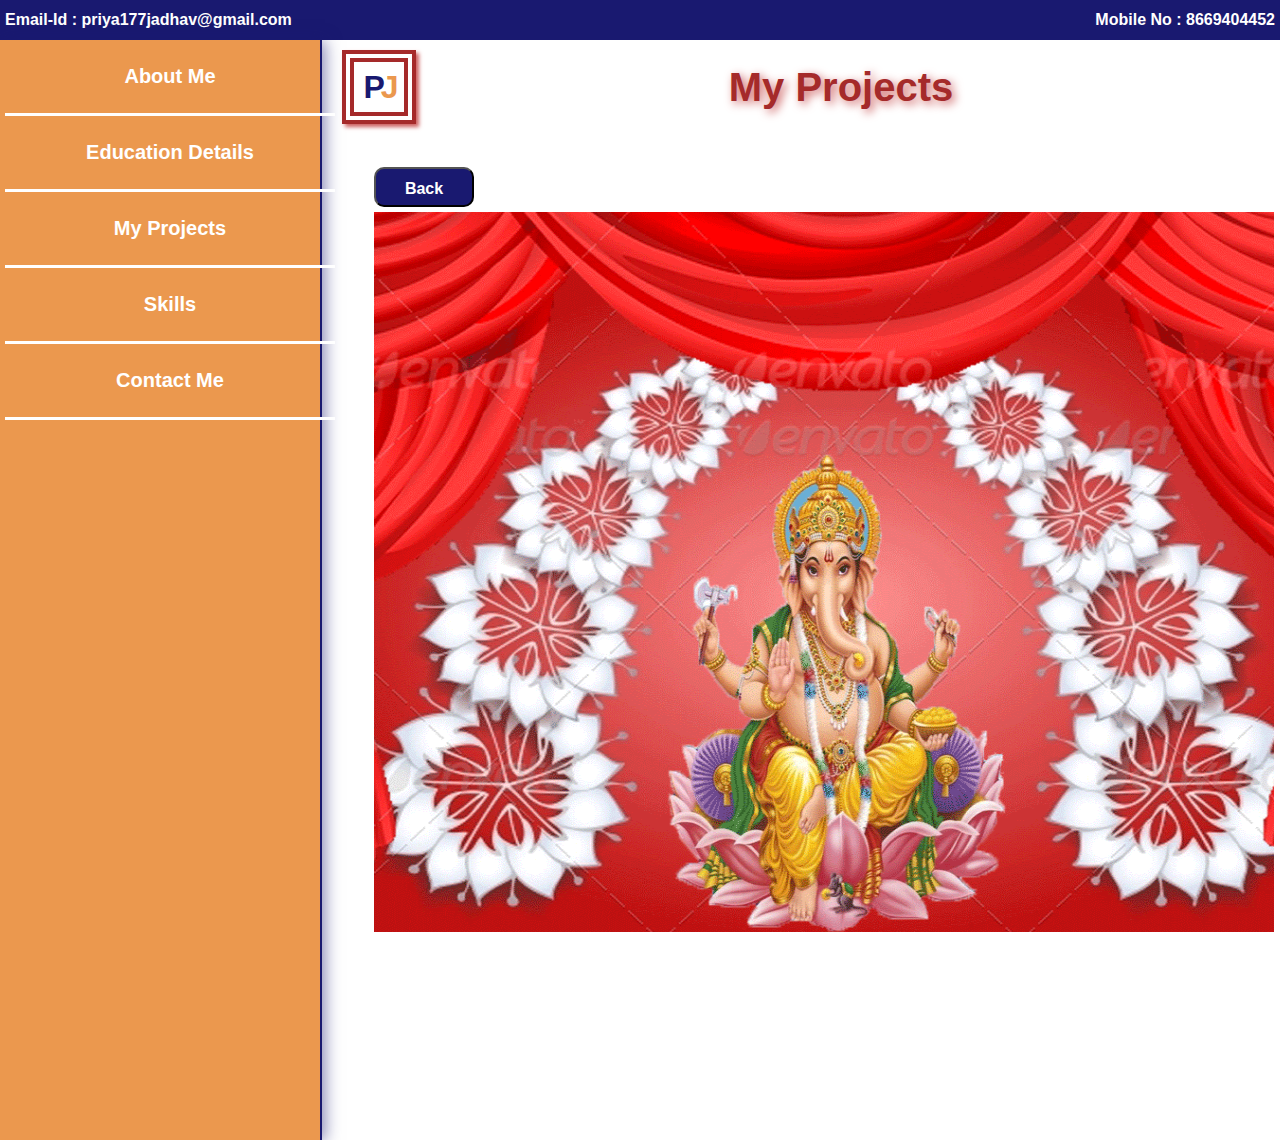
<file: page6.html>
<html>
    <head>
        <title>Priyanka Portfolio</title>
        <meta name="viewport" content="decvice=device-width,initial-scale=1.0">
        <link rel="stylesheet" href="style.css">
    </head>
    <body>

        <div id="header">
            <div id="left-div">Email-Id : priya177jadhav@gmail.com</div>
            <div id="right-div">Mobile No : 8669404452</div>
        </div><!--Header div closes-->

        <div class="clear"></div><!--clear div closes-->

        <div id="parent-div"> 
            
        <div id="menu-div">
            <ul>
                <li><a href="about-me.html">About Me</a></li>
                <li><a href="education-details.html">Education Details</a></li>
                <li><a href="projects.html">My Projects</a></li>
                <li><a href="skills.html">Skills</a></li>
                <li><a href="contact-me.html">Contact Me</a></li>
            </ul>
        </div><!--Menu div closes-->

        <div id="main-div">

                <a href="index.html"><div id="priya-logo">
                <span style="color: rgb(25,25,112);">P</span><span style="color: #EB984E;">J</span>
            </div></a><!--priya logo div closes-->

            <div id="page-title">My Projects</div><!--page title div closes-->

            <div class="clear"></div><!--clear div closes-->

            <div id="name-photo3">
                    <div><a href="projects.html"><button type="button">Back</button></a></div>
                <div>
                    <img src="images/ganeshji5.png" alt="" class="images-responsive1" style="height:720px; width: 950px;">
                </div>
            </div><!--name photo3 closes-->

            
        </div><!--main div closes-->
    </div><!--Parent div closes-->
    <div class="clear"></div>
    <div id="social-media">
        <div class="flex-div"><a target="blank" href="https://accounts.google.com/ServiceLogin/signinchooser?
            service=mail&passive=true&rm=false&continue=https%3A%2F%2Fmail.google.com%2Fmail%2F%3Ftab
            %3Dwm%26ogbl&scc=1&ltmpl=default&ltmplcache=2&emr=1&osid=1&flowName=GlifWebSignIn&flowEntry=ServiceLogin">
            <img src="images/gmail.png" alt="gmail-image" id="img1" title="gmail"></a></div>

        <div class="flex-div"><a href="https://www.linkedin.com/in/priyankajadhav177/" target="blank"><img src="images/linkedin.png" alt="linkedin-image" id="img2" title="linkedin"></a></div>
        <div class="flex-div"><a href="https://www.indeed.jobs/career/Login" target="blank"><img src="images/indeed.png" alt="indeed-image" id="img3" title="indeed"></a></div>
        <div class="flex-div"><a href="https://www.naukri.com/mnjuser/profile?id=&altresid" target="blank"><img src="images/nukari.png" alt="naukri-image" id="img4" title="naukri"></a></div>
        <div class="flex-div"><a href="https://www.behance.net/priyankajadhav" target="blank"><img src="images/behance.png" alt="behance-image" id="img5" title="behance"></a></div>
        <div class="flex-div"><a href="https://in.pinterest.com/priya177jadhav/" target="blank"><img src="images/pinterest.png" alt="pinterest-image" id="img6" title="pinterest"></a></div>
    </div>
    </body>
</html>
</file>
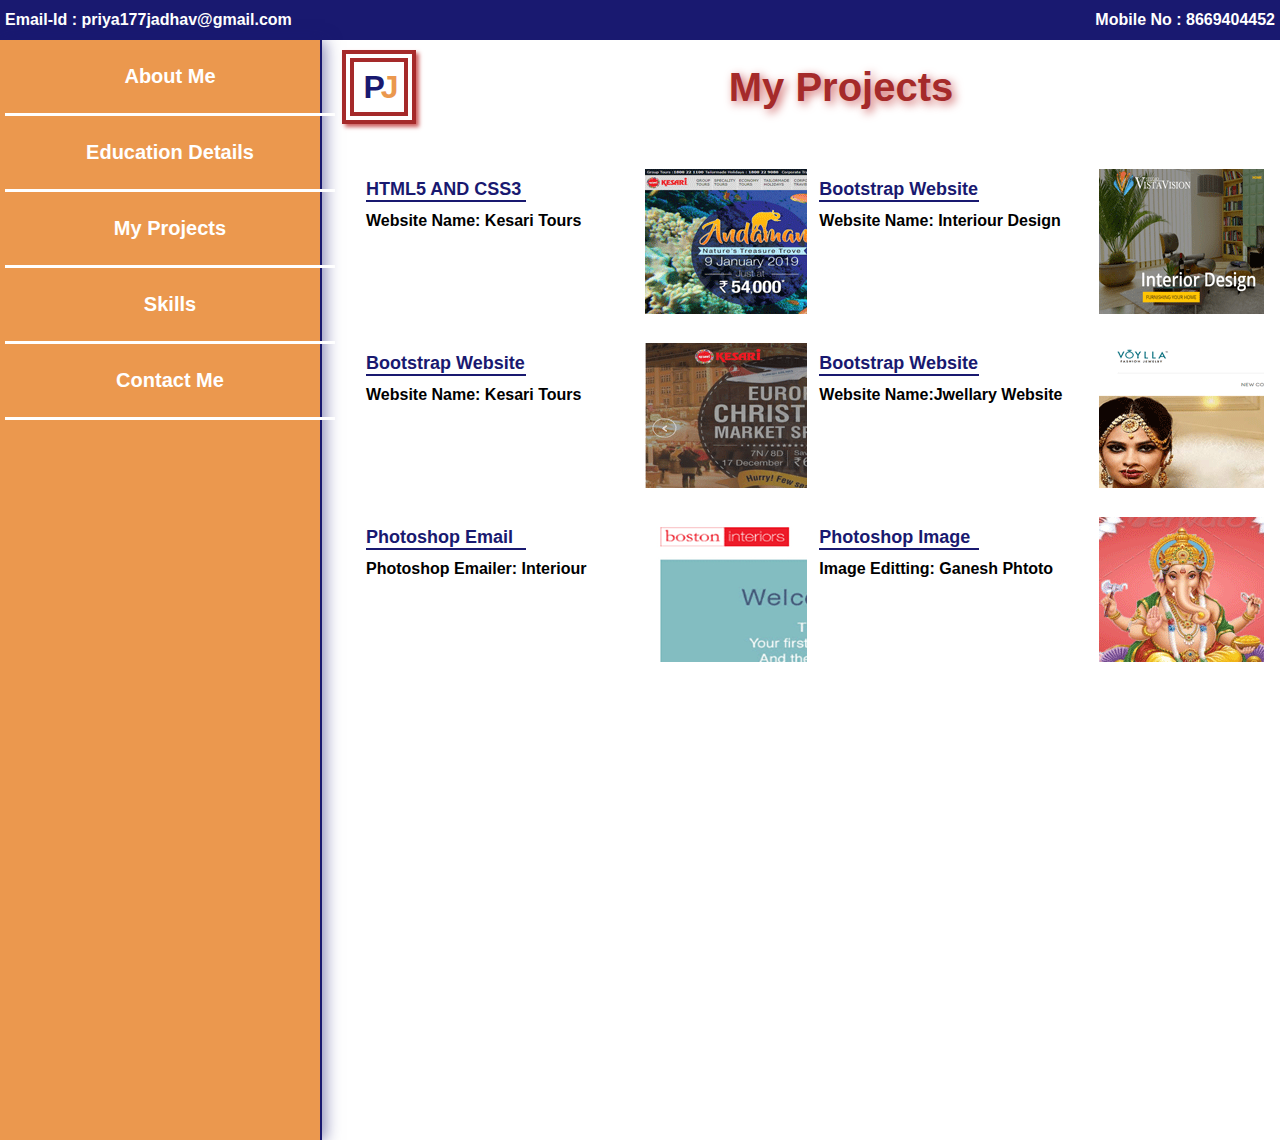
<file: projects.html>
<html>
    <head>
        <title>Priyanka Portfolio</title>
        <meta name="viewport" content="decvice=device-width,initial-scale=1.0">
        <link rel="stylesheet" href="style.css">
    </head>
    <body>

        <div id="header">
            <div id="left-div">Email-Id : priya177jadhav@gmail.com</div>
            <div id="right-div">Mobile No : 8669404452</div>
        </div><!--Header div closes-->

        <div class="clear"></div><!--clear div closes-->

        <div id="parent-div"> 
            
        <div id="menu-div">
            <ul>
                <li><a href="about-me.html">About Me</a></li>
                <li><a href="education-details.html">Education Details</a></li>
                <li><a href="projects.html">My Projects</a></li>
                <li><a href="skills.html">Skills</a></li>
                <li><a href="contact-me.html">Contact Me</a></li>
            </ul>
        </div><!--Menu div closes-->

        <div id="main-div">

                <a href="index.html"><div id="priya-logo">
                <span style="color: rgb(25,25,112);">P</span><span style="color: #EB984E;">J</span>
            </div></a><!--priya logo div closes-->

            <div id="page-title">My Projects</div><!--page title div closes-->

            <div class="clear"></div><!--clear div closes-->
            <div id="name-photo2">

                   
                        <div id="title-div2">

                        <div id="project-details">
                                <h3 id="project-title">HTML5 AND CSS3</h3>
                                <p id="website-title"><b style="color: black;">Website Name: Kesari Tours</b></p>
                        </div><!--project-details-->  
                        <div id="project-img">
                                <a href="page1.html"><img src="images/Page1-copy.png" alt=""></a>
                        </div><!--project immage-->

                    </div><!--title div2 closes here-->

                    <div id="title-div2">

                            <div id="project-details">
                                    <h3 id="project-title">Bootstrap Website</h3>
                                    <p id="website-title"><b style="color: black;">Website Name: Interiour Design</b></p>
                            </div><!--project-details-->  
                            <div id="project-img">
                                    <a href="page2.html"><img src="images/Interiour-Template-1-copy.png" alt=""></a>
                            </div><!--project immage-->

                    </div><!--title div2 closes here-->

                    <div id="title-div2">

                            <div id="project-details">
                                    <h3 id="project-title">Bootstrap Website</h3>
                                    <p id="website-title"><b style="color: black;">Website Name: Kesari Tours</b></p>
                            </div><!--project-details-->  
                            <div id="project-img">
                                    <a href="page3.html"><img src="images/bootstrap-template_Kesari-Tours_Parallel-X-copy.png" alt=""></a>
                            </div><!--project immage-->

                    </div><!--title div2 closes here-->

                    <div id="title-div2">

                            <div id="project-details">
                                    <h3 id="project-title">Bootstrap Website</h3>
                                    <p id="website-title"><b style="color: black;">Website Name:Jwellary Website</b></p>
                            </div><!--project-details-->  
                            <div id="project-img">
                                    <a href="page4.html"><img src="images/Jwellary-copy.png" alt=""></a>
                            </div><!--project immage-->

                    </div><!--title div2 closes here-->

                    <div id="title-div2">

                            <div id="project-details">
                                    <h3 id="project-title">Photoshop Email</h3>
                                    <p id="website-title"><b style="color: black;">Photoshop Emailer: Interiour</b></p>
                            </div><!--project-details-->  
                            <div id="project-img">
                                    <a href="page5.html"><img src="images/boston-interiors-welcome-message-copy.png" alt=""></a>
                            </div><!--project immage-->

                    </div><!--title div2 closes here-->

                    <div id="title-div2">

                            <div id="project-details">
                                    <h3 id="project-title">Photoshop Image</h3>
                                    <p id="website-title"><b style="color: black;">Image Editting: Ganesh Phtoto</b></p>
                            </div><!--project-details-->  
                            <div id="project-img">
                                    <a href="page6.html"><img src="images/ganeshji5-copy.png" alt=""></a>
                            </div><!--project immage-->

                    </div><!--title div2 closes here-->
                    
            </div><!--photo div2 ends here-->
            
            
        </div><!--main div closes-->
    </div><!--Parent div closes-->
    <div class="clear"></div>
    <div id="social-media">
        <div class="flex-div"><a target="blank" href="https://accounts.google.com/ServiceLogin/signinchooser?
            service=mail&passive=true&rm=false&continue=https%3A%2F%2Fmail.google.com%2Fmail%2F%3Ftab
            %3Dwm%26ogbl&scc=1&ltmpl=default&ltmplcache=2&emr=1&osid=1&flowName=GlifWebSignIn&flowEntry=ServiceLogin">
            <img src="images/gmail.png" alt="gmail-image" id="img1" title="gmail"></a></div>

        <div class="flex-div"><a href="https://www.linkedin.com/in/priyankajadhav177/" target="blank"><img src="images/linkedin.png" alt="linkedin-image" id="img2" title="linkedin"></a></div>
        <div class="flex-div"><a href="https://www.indeed.jobs/career/Login" target="blank"><img src="images/indeed.png" alt="indeed-image" id="img3" title="indeed"></a></div>
        <div class="flex-div"><a href="https://www.naukri.com/mnjuser/profile?id=&altresid" target="blank"><img src="images/nukari.png" alt="naukri-image" id="img4" title="naukri"></a></div>
        <div class="flex-div"><a href="https://www.behance.net/priyankajadhav" target="blank"><img src="images/behance.png" alt="behance-image" id="img5" title="behance"></a></div>
        <div class="flex-div"><a href="https://in.pinterest.com/priya177jadhav/" target="blank"><img src="images/pinterest.png" alt="pinterest-image" id="img6" title="pinterest"></a></div>
    </div>
    </body>
</html>
</file>
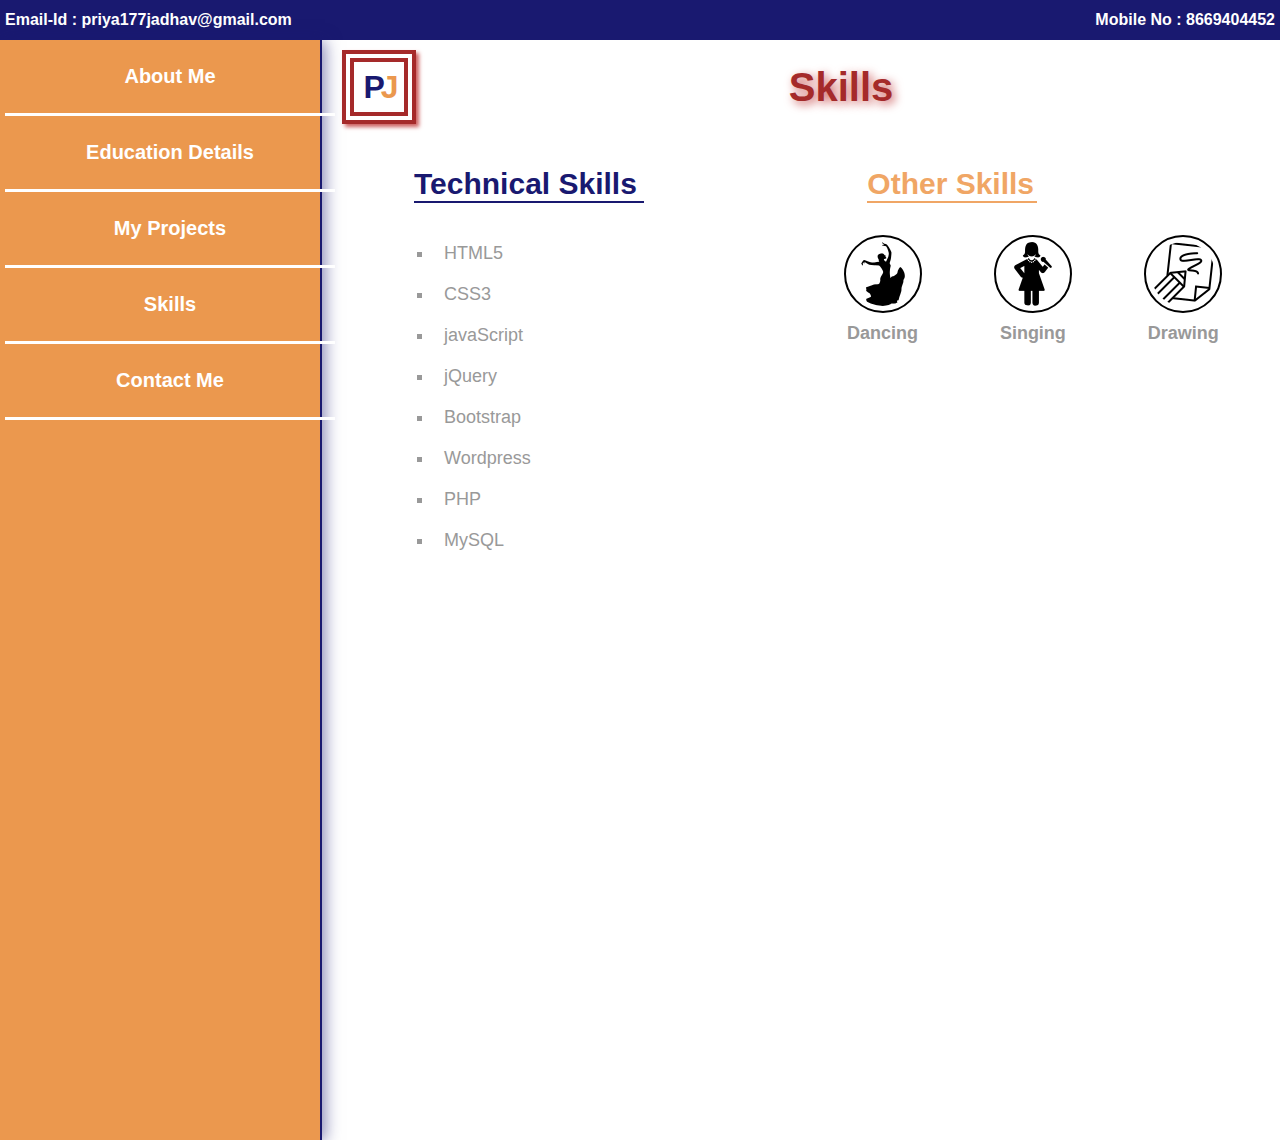
<file: skills.html>
<html>
    <head>
        <title>Priyanka Portfolio</title>
        <meta name="viewport" content="decvice=device-width,initial-scale=1.0">
        <link rel="stylesheet" href="style.css">
    </head>
    <body>

        <div id="header">
            <div id="left-div">Email-Id : priya177jadhav@gmail.com</div>
            <div id="right-div">Mobile No : 8669404452</div>
        </div><!--Header div closes-->

        <div class="clear"></div><!--clear div closes-->

        <div id="parent-div"> 
            
        <div id="menu-div">
            <ul>
                <li><a href="about-me.html">About Me</a></li>
                <li><a href="education-details.html">Education Details</a></li>
                <li><a href="projects.html">My Projects</a></li>
                <li><a href="skills.html">Skills</a></li>
                <li><a href="contact-me.html">Contact Me</a></li>
            </ul>
        </div><!--Menu div closes-->

        <div id="main-div">

                <a href="index.html"><div id="priya-logo">
                <span style="color: rgb(25,25,112);">P</span><span style="color: #EB984E;">J</span>
            </div></a><!--priya logo div closes-->

            <div id="page-title">Skills</div><!--page title div closes-->

            <div class="clear"></div><!--clear div closes-->
            <div id="name-photo1">
              <div id="title-div1">
                    <h3 id="send-message1">Technical Skills</h3>
                    <div id="tech-skills">
                            <ul type="square">
                                <li>HTML5</li>
                                <li>CSS3</li>
                                <li>javaScript</li>
                                <li>jQuery</li>
                                <li>Bootstrap</li>
                                <li>Wordpress</li>
                                <li>PHP</li>
                                <li>MySQL</li>
                            </ul>
                    </div><!--tech skills div closes-->
                  
              </div><!--title-div1 closes-->
              <div id="photo-div1">
                    <h3 id="send-message2">Other Skills</h3>
                    <div id="others-skills">
                        <div class="os-div1">
                            <div class="os-img"><img src="images/female-flamenco-dancer.png" alt=""></div>
                            <div class="os-name">Dancing</div>
                        </div><!--os-div1 closes 1-->

                        <div class="os-div1">
                                <div class="os-img"><img src="images/female-singer.png" alt=""></div>
                                <div class="os-name">Singing</div>
                        </div><!--os-div1 closes 2-->

                        <div class="os-div1">
                                <div class="os-img"><img src="images/draw.png" alt=""></div>
                                <div class="os-name">Drawing</div>
                        </div><!--os-div1 closes 3-->
                    </div><!--others skills closes-->                  

              </div><!--photo div1 closes-->
            </div><!--name  photo1 div closes-->

            
        </div><!--main div closes-->
    </div><!--Parent div closes-->
    <div class="clear"></div>
    <div id="social-media">
        <div class="flex-div"><a target="blank" href="https://accounts.google.com/ServiceLogin/signinchooser?
            service=mail&passive=true&rm=false&continue=https%3A%2F%2Fmail.google.com%2Fmail%2F%3Ftab
            %3Dwm%26ogbl&scc=1&ltmpl=default&ltmplcache=2&emr=1&osid=1&flowName=GlifWebSignIn&flowEntry=ServiceLogin">
            <img src="images/gmail.png" alt="gmail-image" id="img1" title="gmail"></a></div>

        <div class="flex-div"><a href="https://www.linkedin.com/in/priyankajadhav177/" target="blank"><img src="images/linkedin.png" alt="linkedin-image" id="img2" title="linkedin"></a></div>
        <div class="flex-div"><a href="https://www.indeed.jobs/career/Login" target="blank"><img src="images/indeed.png" alt="indeed-image" id="img3" title="indeed"></a></div>
        <div class="flex-div"><a href="https://www.naukri.com/mnjuser/profile?id=&altresid" target="blank"><img src="images/nukari.png" alt="naukri-image" id="img4" title="naukri"></a></div>
        <div class="flex-div"><a href="https://www.behance.net/priyankajadhav" target="blank"><img src="images/behance.png" alt="behance-image" id="img5" title="behance"></a></div>
        <div class="flex-div"><a href="https://in.pinterest.com/priya177jadhav/" target="blank"><img src="images/pinterest.png" alt="pinterest-image" id="img6" title="pinterest"></a></div>
    </div>
    </body>
</html>
</file>
<file: style.css>
*
{
    margin: 0px ;
    padding: 0px;
}

body
{
    margin: 0px auto;
    box-sizing: border-box;
}
#header
{
    float: left;
    display: block;
    width: 100%;
    height: 40px;
    background-color: rgb(25,25,112);
    font-family: Helvetica, sans-serif;
}

#left-div
{
    float:left;
    color: white;
    font-size: 16px;
    font-weight: bold;
    line-height: 30px;
    padding: 5px;
}

#right-div
{
    float: right;
    color: white;
    font-size: 16px;
    font-weight: bold;
    line-height: 30px;
    padding: 5px;
}

.clear
{
    clear: both;
}

#parent-div
{
    float: left;
    width: 100%;
    height: auto;
}
#menu-div
{
    float: left;
    border-right: 2px solid  rgb(25,25,112);
    box-shadow: 3px 1px 15px rgba(25, 25, 112, 0.527);
    height: 1100px;
    width: 25%;
    background-color: #EB984E ;
}

#menu-div ul li
{
    display: block;
    text-align: center;
    padding: 25px;
    margin-left:5px ;
    font-size: 20px;
    font-weight: bold;
    font-family:Helvetica;
    border-bottom: 3px solid white;
    width: 280px;
}
#menu-div ul li>a
{
    color: white;
    text-decoration: none;
}

#menu-div ul li:hover,#menu-div ul li>a:hover
{
    border-bottom-color: rgb(25,25,112);
    color:  rgb(25,25,112);
}

#main-div
{
    float: left;
    height: 612px;
    width:74.8%;
}

#priya-logo
{
    height: 40px;
    width: 40px;
    border: 12px double brown;
    font-family:Helvetica;
    text-align: center;
    line-height: 40px;
    padding:5px;
    font-size: 32px;
    font-weight: bold;
    letter-spacing: -4px;
    margin-top: 10px;
    margin-left: 20px;
    float: left;
    box-shadow: 3px 3px 4px rgb(204, 95, 95);
}

#priya-logo a
{
    text-decoration: none;
}
#priya-logo:hover
{
    border: 12px double rgb(25,25,112);
    box-shadow: 3px 3px 4px rgba(25, 25, 112, 0.527);
}

#page-title
{
    float: left;
    width: 800px;
    height:auto;
    text-align: center;
    font-family: Helvetica;
    color: brown;
    padding: 25px;
    text-shadow: 3px 3px 10px rgb(204, 95, 95);
    font-size: 40px;
    font-weight: bold;
}
/*----------------------- Index Page Code Start-------------------------------------------- */
#name-photo
{
    width: 98%;
    height: 505px;
    border: 2px solid transparent;
    margin: 10px;
    background-image: url('images/background-image1.png'),url('images/background-image2.png');
    background-position:left bottom, right bottom;
    background-repeat: no-repeat,no-repeat;
    background-size:900px,500px;
    background-origin: border-box;
}
#title-div
{
    float: left;
    border: 2px solid transparent;
    width: 49.4%;
    height: 500px;
}
#photo-div
{

    border: 2px solid transparent;
    float: left;
    width: 49.6%;
    height: 500px;
}

.box {
    width: 60px;
    height: auto;
    background-color: brown;
    color: #fff;
    padding: 10px;
    position: relative;
    float: left;
    border-radius:5px;
    text-align:center;
    font-family: Helvetica;
    font-weight: bold;
    letter-spacing: 1px;
    margin-top: 40px;
    margin-left: 100px;
}

.box.arrow-bottom:after 
{
    content: " ";
    position: absolute;
    right:0px;
    top:16px;
    bottom: 10px;
    border-top: 15px solid transparent;
    border-right: 20px solid brown;
    border-left: 15px solid transparent;
    border-bottom: 15px solid transparent;
   
}
.box, .box.arrow-bottom
{
    box-shadow: 3px 3px 7px rgb(204, 95, 95);
}
#nametitlediv #p1
{
    text-align: center;
    margin-top: 30px;
    margin-left: 120px;
    font-size: 32px;
    font-weight: bold;
    font-family: Helvetica;
    color: rgb(25,25,112);
    width: 260px;
    text-shadow: 2px 2px 12px rgba(25, 25, 112, 0.527);
    /* border-bottom: 2px solid rgb(25,25,112); */
}

#nametitlediv #p2
{
    text-align: center;
    margin-top: 15px;
    margin-left: 135px;
    font-size: 28px;
    font-weight: bold;
    font-family: Helvetica;
    color: #EB984E;
    width: 220px;
    text-shadow: 2px 2px 12px  rgb(240, 166, 101);
    /* border-bottom: 2px solid #EB984E; */
}

#nametitlediv #p3
{
    text-align: center;
    margin-top: 15px;
    margin-left: 40px;
    font-size: 20px;
    font-weight: bold;
    font-family: Helvetica;
    color: brown;
    width: 400px;
    padding: 1px;
    text-shadow: 2px 2px 12px  rgb(204, 95, 95);
    /* border-bottom: 2px solid #EB984E; */
}

#priya-photo
{
    text-align: center;
  
}
#priya-photo>img
{
    border: 5px ridge rgb(25,25,112);
    box-shadow: 5px 5px 4px rgba(25, 25, 112, 0.527);
}
/*------------------------------Index Page Closes here---------------------------*/

/*------------------------------Contact Me Page Code start---------------------------*/

#contact-img
{
    text-align: center;
}
#contact-img>img
{
    width: 500px;
    height: 200px;
}

#contact-details-flex
{
    width: 100%;
    height: auto;
    display: flex;
    flex-wrap: wrap;
    justify-content: space-around;
    margin-bottom: 20px;
}

#flex-div-class1,#flex-div-class2,#flex-div-class3
{
    width: 298px;
    height: 130px;
    background-color: white;
}

#flex-div-class1
{
    text-align: center;
}
#flex-div-class2
{
    text-align: center;
}
#flex-div-class3
{
    text-align: center;
    line-height: 25px;
}
.logo-images
{
    border: 2px solid rgb(25,25,112);
    display:inline-block;
    padding: 6px;
    width: 20px;
    height: 20px;
    border-radius: 100%;
    box-shadow: 3px 3px 4px rgba(25, 25, 112, 0.527);
}
.logo-images>img
{
    width: 20px;
    height: 20px;
}
.personal-details
{
    font-size: 18px;
    padding: 15px;
    font-family:Helvetica;

}

#form-location
{
    width: 100%;
    height: auto;
    background-color:transparent;
    display: flex;
    flex-wrap: wrap;
    text-align: center;
    justify-content:center ;
}
.form-location-flex
{
    width: 470px;
    height: auto;
    border: 1px solid transparent;
    background-color: white;
}
#send-message
{
    margin: 10px;
    font-family: Helvetica;
    font-size: 24px;
    font-weight: bold;
    width: 170px;
    padding-bottom: 3px;
    border-bottom: 2px solid rgb(25,25,112);
}

.input-div
{
    padding: 10px;
    margin: 10px;
    height: 50px;
    width: 400px;
    border-radius: 30px;
    border:2px solid rgb(25,25,112);
    font-size: 18px;
    font-family:Helvetica;
}
.input-div1
{
    padding: 10px;
    margin: 10px;
    border-radius: 30px;
    width: 400px;
    border:2px solid rgb(25,25,112);
    font-size: 18px;
    font-family:Helvetica;
}
.input-div2
{
    padding: 10px;
    margin: 10px;
    height: 50px;
    width: 200px;
    border-radius: 30px;
    background-color: rgb(25,25,112);
    font-size: 18px;
    color: white;
    font-family:Helvetica;
    box-shadow: 2px 2px 4px rgba(25, 25, 112, 0.527);
}
input:hover,textarea:hover
{
    border: 2px solid rgb(204, 95, 95);
}

button:hover
{
    background-color: brown;
    box-shadow: 2px 2px 4px rgb(240, 166, 101);
}
/*------------------------------contact Page Closes here---------------------------*/
/*------------------------------About Me Page Code start---------------------------*/
#about-me
{
    width: 900px;
    height: auto;
    text-align: justify;
    line-height: 35px;
    font-family: Helvetica;
    font-size: 18px;
    color: #999999;
    margin-top: 30px;
    padding-left: 50px;
}
/*------------------------------About Me Page closes here---------------------------*/
/*------------------------------Education Details Page Start---------------------------*/
#education-details
{
    width: 98%;
    height: auto;
    background-color: transparent;
    display: flex;
    flex-wrap: wrap;
    justify-content: center;
    text-align: center;
    line-height: 25px;
    font-family: Helvetica;
}
.edu-det
{
    width: 450px;
    height: auto;
    background-color: transparent;
    padding: 20px;
    border: 2px solid transparent;
}
#edu-title
{
    font-size: 22px;
    padding: 10px;
    font-weight: bold;
}
#passout-year
{
    font-size:18px;
}
#school-name
{
    padding: 5px;
}
/*------------------------------Education Details Page closes here---------------------------*/

/*--------------------------------------Skills Page start-------------------------------------------------*/
#name-photo1
{
    width: 95%;
    height:auto;
   display: flex;
   margin-left: 30px;
   flex-wrap: wrap;
   margin-bottom: 100px;
}
#title-div1
{
    border: 2px solid transparent;
    width: 49.4%;
    background-color: white;
    height: 500px;
}
#photo-div1
{

    border: 2px solid transparent;
    width: 49.6%;
    background-color: white;
    height: 500px;
}
#send-message1
{
    margin: 30px;
    margin-left: 60px;
    font-family: Helvetica;
    font-size: 30px;
    font-weight: bold;
    width: 230px;
    color: rgb(25,25,112);
    border-bottom: 2px solid rgb(25,25,112);
}

#send-message2
{
    margin: 30px;
    margin-left: 60px;
    font-family: Helvetica;
    font-size: 30px;
    font-weight: bold;
    width: 170px;
    color: rgb(240, 166, 101);
    border-bottom: 2px solid rgb(240, 166, 101);
}
#tech-skills ul li
{
    margin-left: 80px;
    padding: 10px;
    font-size: 18px;
    font-family:Helvetica;
    color: #999999;
}
#others-skills
{
    width: 100%;
    height: auto;
    display:flex;
    text-align: center;
    justify-content: center;
}
.os-div1
{
    width: 150px;
    height: 120px;
    background-color: white;
    border: 2px solid transparent;
}
.os-img>img
{
    border: 2px solid black;
    border-radius: 100%;
    padding: 5px;
}
.os-name
{
    padding: 10px;
    font-size:18px;
    font-weight: bold;
    font-family:Helvetica;
    color: #999999;
}
/*--------------------------------------Skills page closes here-------------------------------------------*/

/*--------------------------------------My Projects Page start-------------------------------------------------*/
#name-photo2
{
    width: 95%;
    height:auto;
    display: flex;
    margin-top: 30px;
    margin-left: 30px;
    border: 2px solid transparent;
    display: flex;
    flex-wrap: wrap;
    margin-bottom: 100px;
}
#title-div2
{
    border: 2px solid transparent;
    width: 49.4%;
    background-color: white;
    height: 150px;
    display: flex;
    margin-bottom: 20px;
}
#project-details
{
    width:280px;
    height: 145px;
    padding: 10px;
}
#project-title
{
    font-size: 18px;
    font-weight: bold;
    font-family: Helvetica;
    border-bottom: 2px solid rgb(25,25,112);
    width: 160px;
    color: rgb(25,25,112);
}
#website-title
{
    font-size: 16px;
    font-family:Helvetica;
    padding-top: 10px;
}
#project-img
{
    width: 160px;
    height: 145px;
}
#project-img>img
{
    width: 150px;
    height: 145px;
    border: 2px solid rgb(25,25,112);
}
/*-----------------------------My Projects Page closes here----------------------------------------------------*/
/*----------------------------- Page1 page start----------------------------------------------------*/

#name-photo3
{
    width: 94%;
    height: auto;
    border: 2px solid transparent;
    margin-left: 50px;
    margin-top:30px;
    margin-bottom: 100px;
}
button
{
    height: 40px;
    width: 100px;
    border-radius: 10px;
    background-color: rgb(25,25,112);
    color: white;
    line-height: 40px;
    text-align: center;
    font-size: 16px;
    font-weight: bold;
    margin-bottom: 5px;

}
.images-responsive1
{
    max-width: 100%;
    height: auto;
}

/*----------------------------- Page1 page code closes here----------------------------------------------------*/
@media screen and (min-width:680px)
{
    #social-media
    {
        display: none;
    }
}
@media screen and (max-width:680px)
{
    body{
        box-sizing: border-box;
    }
    #header
    {
        display: none;
    }
    #menu-div
    {
        height: auto;
        width: 100%;

    }
    #page-title
    {
        text-align: center;
        width: 250px;
        height: auto;
        margin-top: -80px;
        margin-left: 120px;
        float: left;
    }
    .clear
    {
        clear: both;
    }
    /*----------------------------------Tndex Page code start-------------------*/
    .responsive {
        width: 100%;
        height: auto;
      }
    #menu-div ul li
    {
        width: 88%;
    }
    #name-photo
    {
        background-image: none;
    }

    #title-div, #photo-div
    {
        height: auto;
    }

    #photo-div
    {
        margin-top:50px;
        margin-left: 50px;
    }
    #priya-photo
    {
        margin-bottom: 100px;
    }
   
      .clear
    {
        clear: both;
    }
    #social-media
    {
        width: 100%;
        height: auto;
        background-color: rgb(25,25,112);
        position: fixed;
        bottom: 0px;
        display: flex;
        flex-wrap: wrap;
        justify-content: space-around;
        padding: 5px;
    }
    .flex-div
    {
        width: 40px;
        height: 40px;
        border: 2px solid red;
        background-color: white;
        text-align: center;
        border-radius: 100%;
        
    }
    .flex-div #img1
    {
        width: 30px;
        height: 30px;
        margin-top: 5px;
    }
    .flex-div #img2
    {
        width: 39px;
        height: 39px;
    }
    .flex-div #img3
    {
        width: 38px;
        height: 38px;
        border-radius: 100%;
    }
    .flex-div #img4
    {
        width: 40px;
        height: 38px;
        border-radius: 100%;
    }
    .flex-div #img5
    {
        width: 30px;
        height: 30px;
        margin-top: 5px;
    }
    .flex-div #img6
    {
        width: 39px;
        height: 39px;
        border-radius: 100%;
    }
/*--------------------------------------Index page closes here---------------------------------------*/
/*---------------------------------Contact page code start--------------------------------------------*/

#contact-img>img
{
    width: 100%;
    height: auto;
    margin-left: 60px;
}
#contact-details-flex
{
    width: 100%;
    height: auto;
    margin-left: 50px;
}
#flex-div-class1,#flex-div-class2,#flex-div-class3
{
    height: auto;
}
#form-location
{
    margin-bottom: 60px;
    margin-left: 65px;
    
}
.form-location-flex
{
    margin: 20px;
}

/*--------------------------------------contact page closes here---------------------------------------*/
/*--------------------------------------About Me Page start---------------------------------------*/
#about-me
{
    width: 100%;
    height: auto;
}
/*--------------------------------------About Me page closes here---------------------------------------*/
/*--------------------------------------Education Details page Start--------------------------------*/
#education-details
{
    width:100%;
    height: auto;
    margin-left:60px;
    margin-bottom: 50px;
}
/*--------------------------------------Education Details page closes here--------------------------------*/
/*--------------------------------------Skills Page start-------------------------------------------------*/
#name-photo1
{
    margin-left: 60px;
}
#title-div1,#photo-div1
{
    width: 100%;
    height: auto;
}
#others-skills
{
    display: block;
    width: 250px;
    margin-left: 40px;
}

/*--------------------------------------Skills page closes here-------------------------------------------*/
}
</file>
